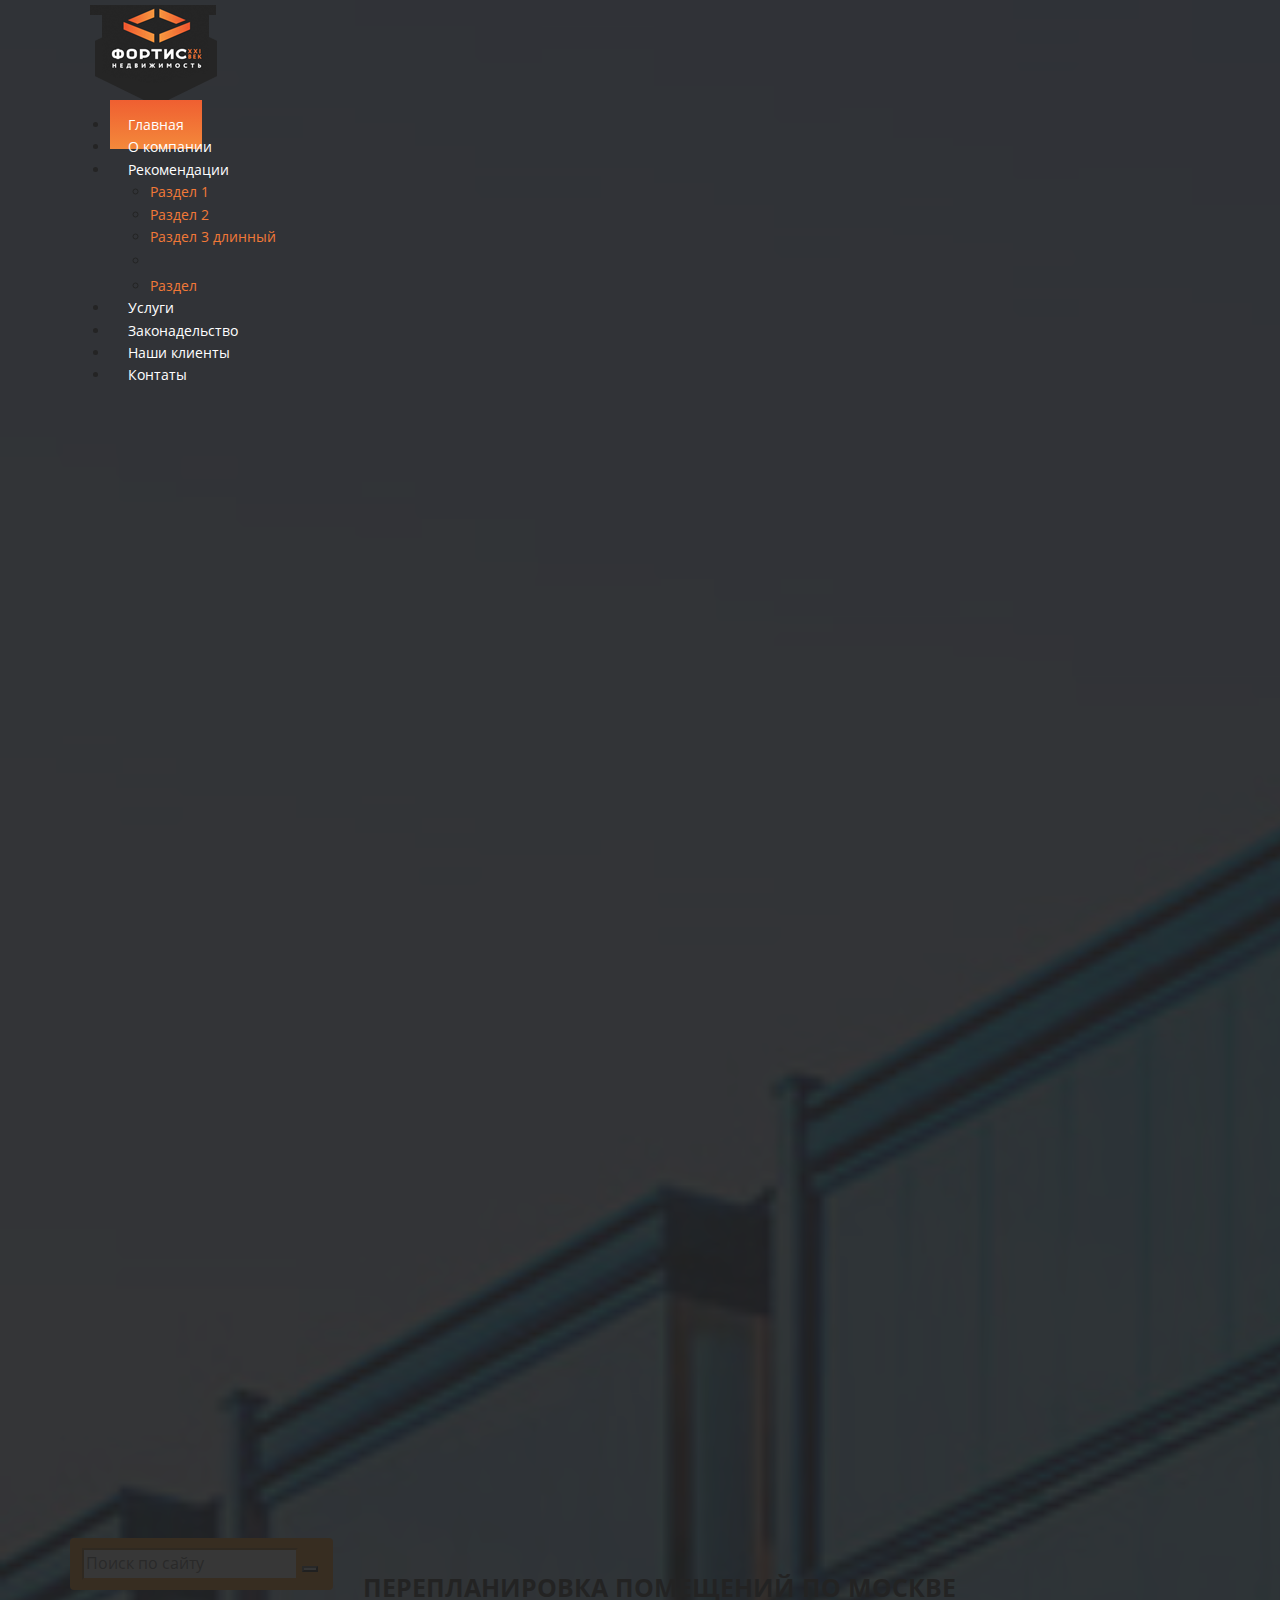
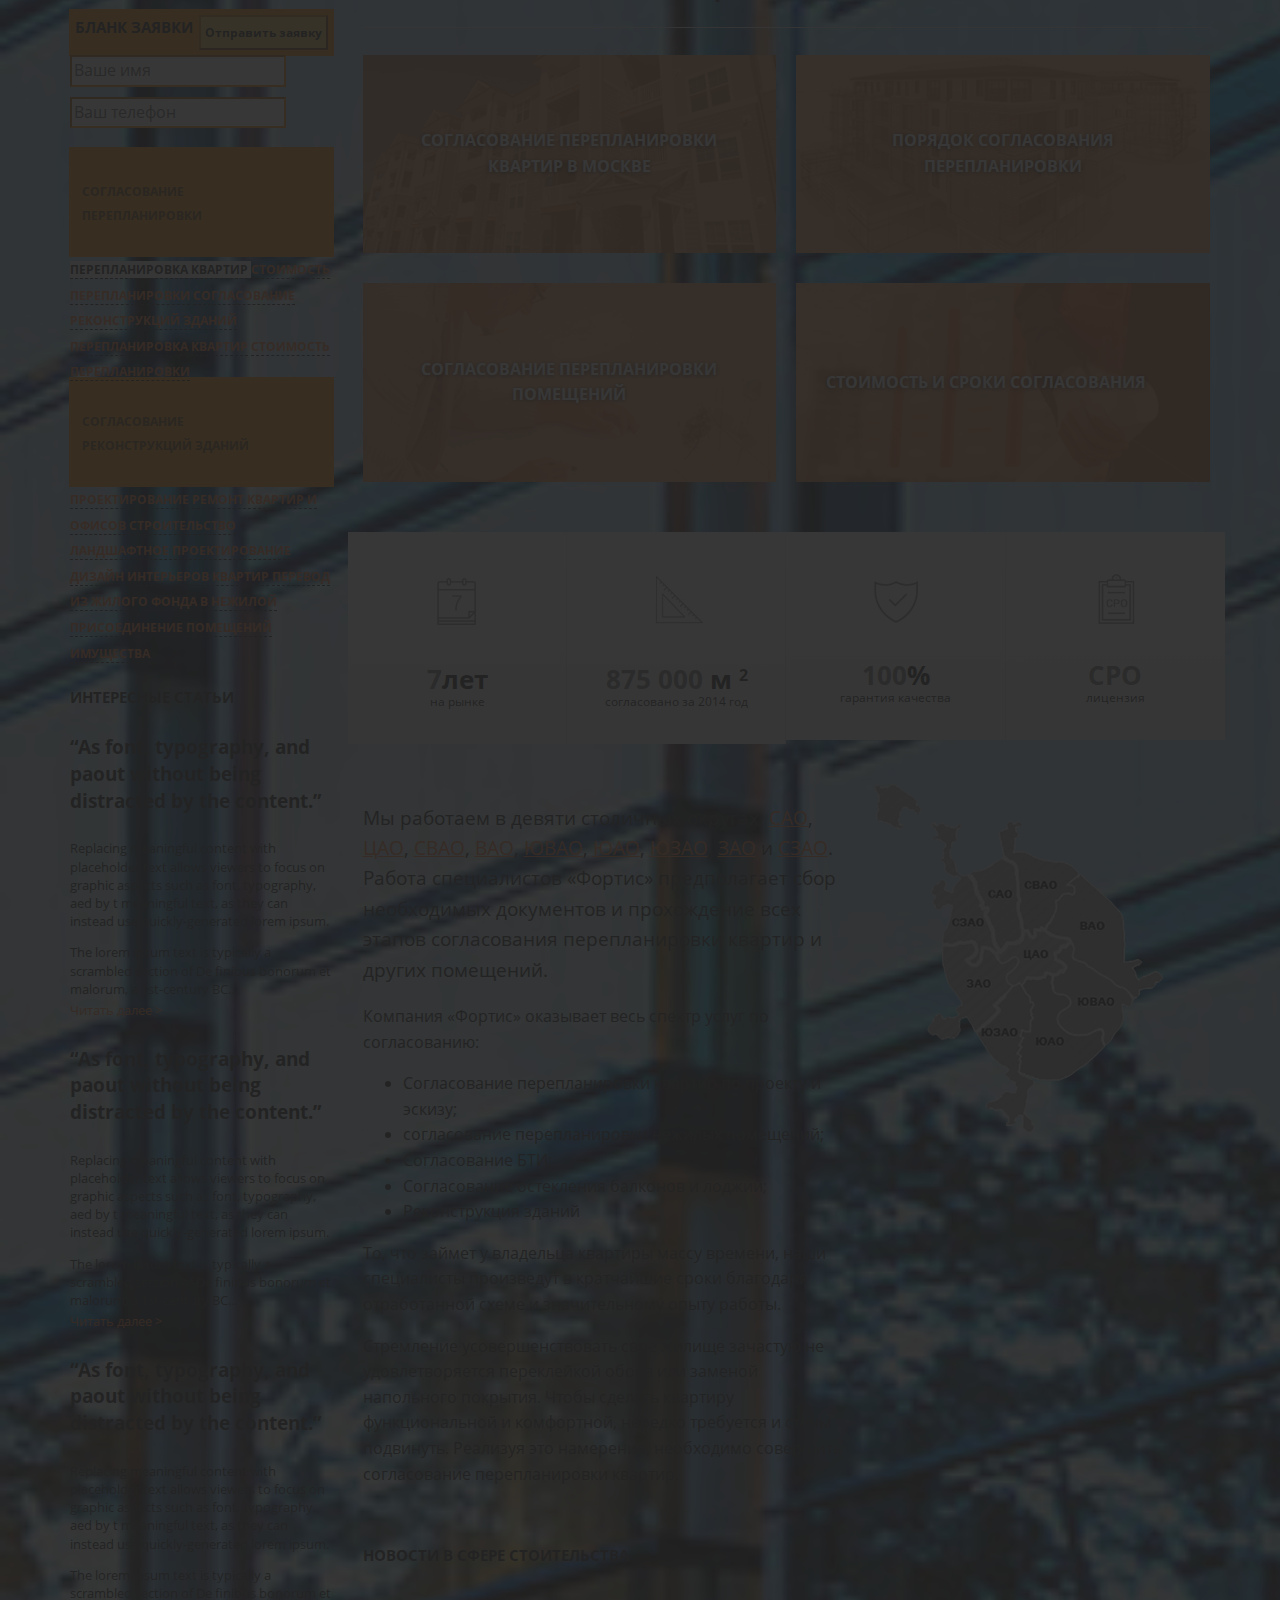
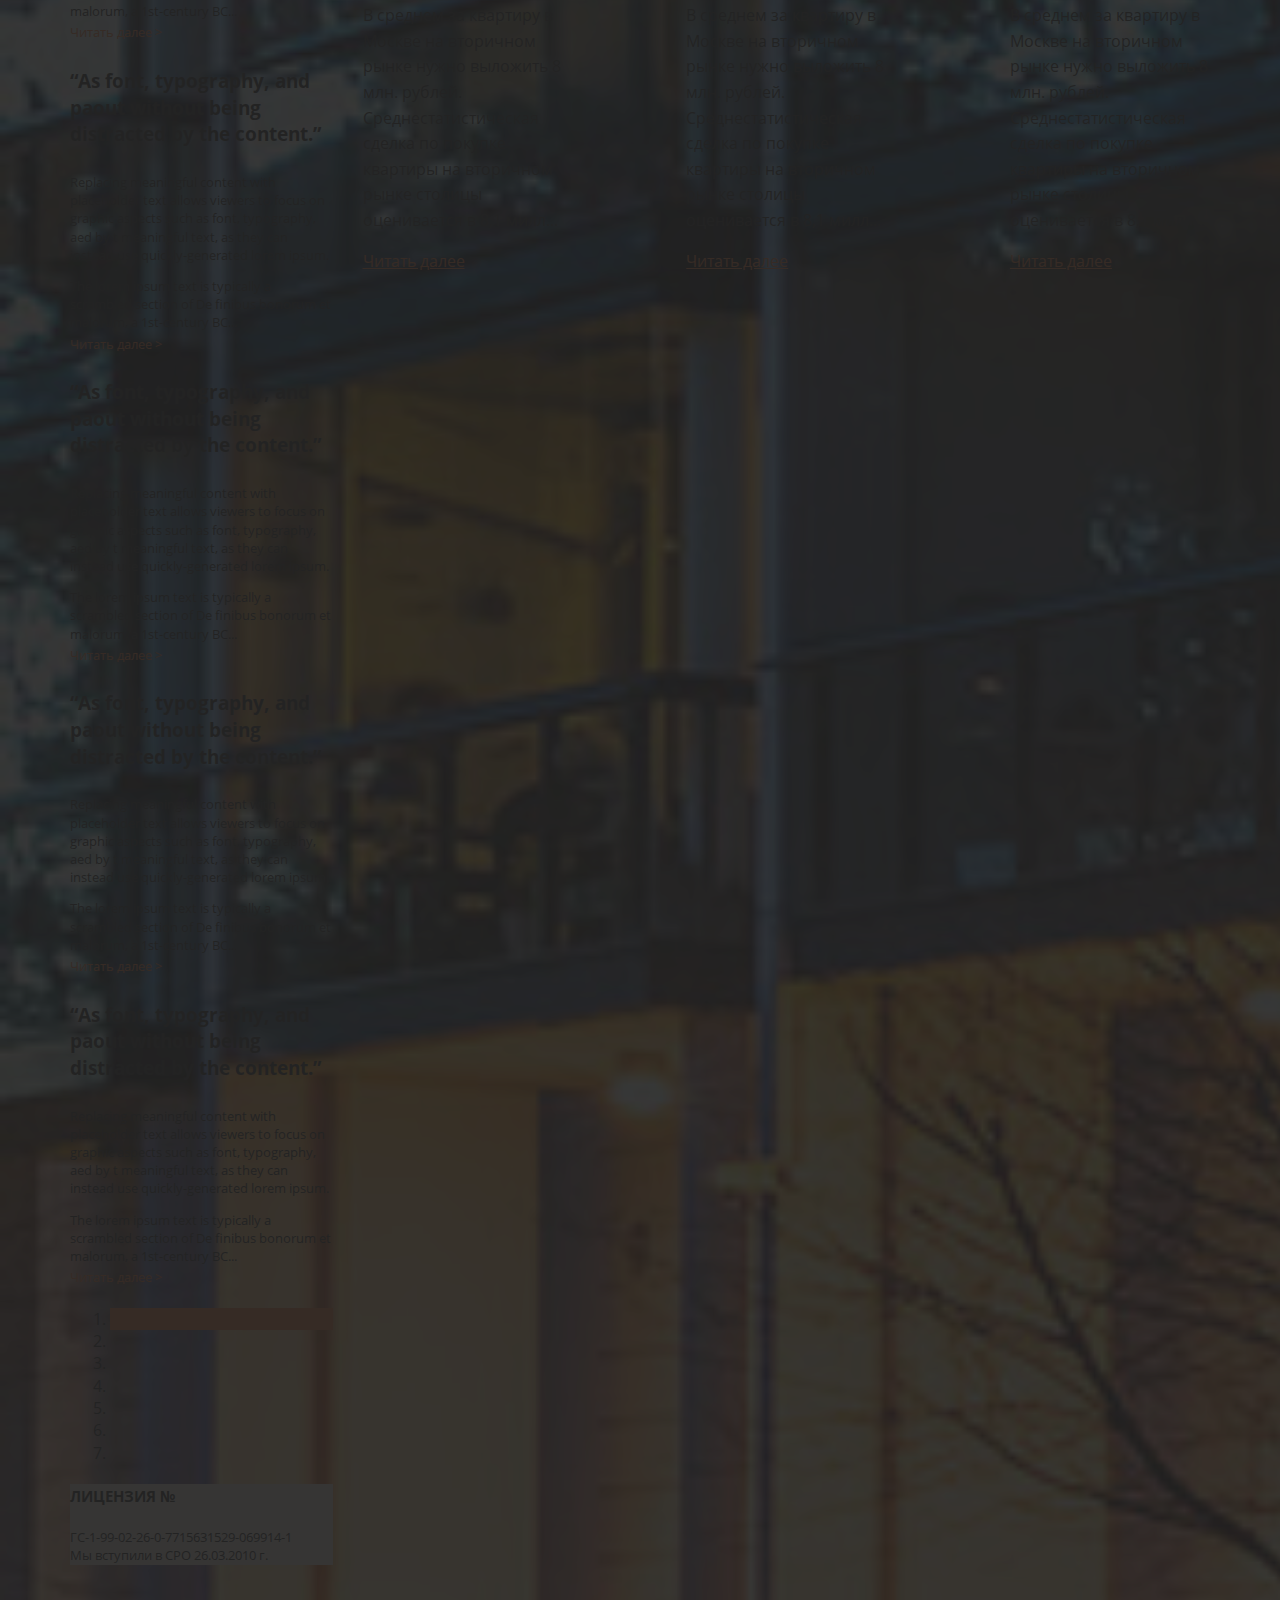
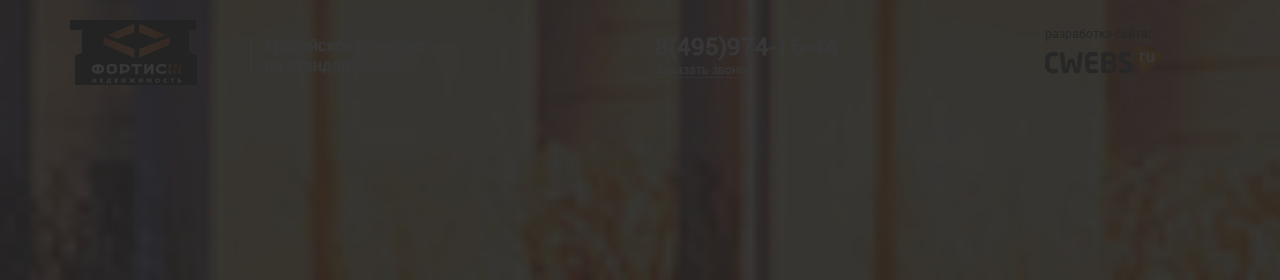
<file: index.html>
<!DOCTYPE html>
<!--[if lt IE 7 ]><html class="ie ie6" lang="en"> <![endif]-->
<!--[if IE 7 ]><html class="ie ie7" lang="en"> <![endif]-->
<!--[if IE 8 ]><html class="ie ie8" lang="en"> <![endif]-->
<!--[if (gte IE 9)|!(IE)]><!--><html lang="ru"> <!--<![endif]-->

<head>

	<meta charset="utf-8">

	<title>Заголовок</title>
	<meta name="description" content="">
	
	<!-- Bootstrap v3.3.4 Grid Styles -->
	<style>html{font-family:sans-serif;-ms-text-size-adjust:100%;-webkit-text-size-adjust:100%}body{margin:0}article,aside,details,figcaption,figure,footer,header,hgroup,main,menu,nav,section,summary{display:block}audio,canvas,progress,video{display:inline-block;vertical-align:baseline}audio:not([controls]){display:none;height:0}[hidden],template{display:none}a{background-color:transparent}a:active,a:hover{outline:0}abbr[title]{border-bottom:1px dotted}b,strong{font-weight:bold}dfn{font-style:italic}h1{font-size:2em;margin:0.67em 0}mark{background:#ff0;color:#000}small{font-size:80%}sub,sup{font-size:75%;line-height:0;position:relative;vertical-align:baseline}sup{top:-0.5em}sub{bottom:-0.25em}img{border:0}svg:not(:root){overflow:hidden}figure{margin:1em 40px}hr{-moz-box-sizing:content-box;-webkit-box-sizing:content-box;box-sizing:content-box;height:0}pre{overflow:auto}code,kbd,pre,samp{font-family:monospace, monospace;font-size:1em}button,input,optgroup,select,textarea{color:inherit;font:inherit;margin:0}button{overflow:visible}button,select{text-transform:none}button,html input[type="button"],input[type="reset"],input[type="submit"]{-webkit-appearance:button;cursor:pointer}button[disabled],html input[disabled]{cursor:default}button::-moz-focus-inner,input::-moz-focus-inner{border:0;padding:0}input{line-height:normal}input[type="checkbox"],input[type="radio"]{-webkit-box-sizing:border-box;-moz-box-sizing:border-box;box-sizing:border-box;padding:0}input[type="number"]::-webkit-inner-spin-button,input[type="number"]::-webkit-outer-spin-button{height:auto}input[type="search"]{-webkit-appearance:textfield;-moz-box-sizing:content-box;-webkit-box-sizing:content-box;box-sizing:content-box}input[type="search"]::-webkit-search-cancel-button,input[type="search"]::-webkit-search-decoration{-webkit-appearance:none}fieldset{border:1px solid #c0c0c0;margin:0 2px;padding:0.35em 0.625em 0.75em}legend{border:0;padding:0}textarea{overflow:auto}optgroup{font-weight:bold}table{border-collapse:collapse;border-spacing:0}td,th{padding:0}*{-webkit-box-sizing:border-box;-moz-box-sizing:border-box;box-sizing:border-box}*:before,*:after{-webkit-box-sizing:border-box;-moz-box-sizing:border-box;box-sizing:border-box}html{font-size:10px;-webkit-tap-highlight-color:rgba(0,0,0,0)}body{font-family:"Helvetica Neue",Helvetica,Arial,sans-serif;font-size:14px;line-height:1.42857143;color:#333;background-color:#fff}input,button,select,textarea{font-family:inherit;font-size:inherit;line-height:inherit}a{color:#337ab7;text-decoration:none}a:hover,a:focus{color:#23527c;text-decoration:underline}a:focus{outline:thin dotted;outline:5px auto -webkit-focus-ring-color;outline-offset:-2px}figure{margin:0}img{vertical-align:middle}.img-responsive{display:block;max-width:100%;height:auto}.img-rounded{border-radius:6px}.img-thumbnail{padding:4px;line-height:1.42857143;background-color:#fff;border:1px solid #ddd;border-radius:4px;-webkit-transition:all .2s ease-in-out;-o-transition:all .2s ease-in-out;transition:all .2s ease-in-out;display:inline-block;max-width:100%;height:auto}.img-circle{border-radius:50%}hr{margin-top:20px;margin-bottom:20px;border:0;border-top:1px solid #eee}.sr-only{position:absolute;width:1px;height:1px;margin:-1px;padding:0;overflow:hidden;clip:rect(0, 0, 0, 0);border:0}.sr-only-focusable:active,.sr-only-focusable:focus{position:static;width:auto;height:auto;margin:0;overflow:visible;clip:auto}[role="button"]{cursor:pointer}.container{margin-right:auto;margin-left:auto;padding-left:15px;padding-right:15px}@media (min-width:768px){.container{width:750px}}@media (min-width:992px){.container{width:970px}}@media (min-width:1200px){.container{width:1170px}}.container-fluid{margin-right:auto;margin-left:auto;padding-left:15px;padding-right:15px}.row{margin-left:-15px;margin-right:-15px}.col-xs-1, .col-sm-1, .col-md-1, .col-lg-1, .col-xs-2, .col-sm-2, .col-md-2, .col-lg-2, .col-xs-3, .col-sm-3, .col-md-3, .col-lg-3, .col-xs-4, .col-sm-4, .col-md-4, .col-lg-4, .col-xs-5, .col-sm-5, .col-md-5, .col-lg-5, .col-xs-6, .col-sm-6, .col-md-6, .col-lg-6, .col-xs-7, .col-sm-7, .col-md-7, .col-lg-7, .col-xs-8, .col-sm-8, .col-md-8, .col-lg-8, .col-xs-9, .col-sm-9, .col-md-9, .col-lg-9, .col-xs-10, .col-sm-10, .col-md-10, .col-lg-10, .col-xs-11, .col-sm-11, .col-md-11, .col-lg-11, .col-xs-12, .col-sm-12, .col-md-12, .col-lg-12{position:relative;min-height:1px;padding-left:15px;padding-right:15px}.col-xs-1, .col-xs-2, .col-xs-3, .col-xs-4, .col-xs-5, .col-xs-6, .col-xs-7, .col-xs-8, .col-xs-9, .col-xs-10, .col-xs-11, .col-xs-12{float:left}.col-xs-12{width:100%}.col-xs-11{width:91.66666667%}.col-xs-10{width:83.33333333%}.col-xs-9{width:75%}.col-xs-8{width:66.66666667%}.col-xs-7{width:58.33333333%}.col-xs-6{width:50%}.col-xs-5{width:41.66666667%}.col-xs-4{width:33.33333333%}.col-xs-3{width:25%}.col-xs-2{width:16.66666667%}.col-xs-1{width:8.33333333%}.col-xs-pull-12{right:100%}.col-xs-pull-11{right:91.66666667%}.col-xs-pull-10{right:83.33333333%}.col-xs-pull-9{right:75%}.col-xs-pull-8{right:66.66666667%}.col-xs-pull-7{right:58.33333333%}.col-xs-pull-6{right:50%}.col-xs-pull-5{right:41.66666667%}.col-xs-pull-4{right:33.33333333%}.col-xs-pull-3{right:25%}.col-xs-pull-2{right:16.66666667%}.col-xs-pull-1{right:8.33333333%}.col-xs-pull-0{right:auto}.col-xs-push-12{left:100%}.col-xs-push-11{left:91.66666667%}.col-xs-push-10{left:83.33333333%}.col-xs-push-9{left:75%}.col-xs-push-8{left:66.66666667%}.col-xs-push-7{left:58.33333333%}.col-xs-push-6{left:50%}.col-xs-push-5{left:41.66666667%}.col-xs-push-4{left:33.33333333%}.col-xs-push-3{left:25%}.col-xs-push-2{left:16.66666667%}.col-xs-push-1{left:8.33333333%}.col-xs-push-0{left:auto}.col-xs-offset-12{margin-left:100%}.col-xs-offset-11{margin-left:91.66666667%}.col-xs-offset-10{margin-left:83.33333333%}.col-xs-offset-9{margin-left:75%}.col-xs-offset-8{margin-left:66.66666667%}.col-xs-offset-7{margin-left:58.33333333%}.col-xs-offset-6{margin-left:50%}.col-xs-offset-5{margin-left:41.66666667%}.col-xs-offset-4{margin-left:33.33333333%}.col-xs-offset-3{margin-left:25%}.col-xs-offset-2{margin-left:16.66666667%}.col-xs-offset-1{margin-left:8.33333333%}.col-xs-offset-0{margin-left:0}@media (min-width:768px){.col-sm-1, .col-sm-2, .col-sm-3, .col-sm-4, .col-sm-5, .col-sm-6, .col-sm-7, .col-sm-8, .col-sm-9, .col-sm-10, .col-sm-11, .col-sm-12{float:left}.col-sm-12{width:100%}.col-sm-11{width:91.66666667%}.col-sm-10{width:83.33333333%}.col-sm-9{width:75%}.col-sm-8{width:66.66666667%}.col-sm-7{width:58.33333333%}.col-sm-6{width:50%}.col-sm-5{width:41.66666667%}.col-sm-4{width:33.33333333%}.col-sm-3{width:25%}.col-sm-2{width:16.66666667%}.col-sm-1{width:8.33333333%}.col-sm-pull-12{right:100%}.col-sm-pull-11{right:91.66666667%}.col-sm-pull-10{right:83.33333333%}.col-sm-pull-9{right:75%}.col-sm-pull-8{right:66.66666667%}.col-sm-pull-7{right:58.33333333%}.col-sm-pull-6{right:50%}.col-sm-pull-5{right:41.66666667%}.col-sm-pull-4{right:33.33333333%}.col-sm-pull-3{right:25%}.col-sm-pull-2{right:16.66666667%}.col-sm-pull-1{right:8.33333333%}.col-sm-pull-0{right:auto}.col-sm-push-12{left:100%}.col-sm-push-11{left:91.66666667%}.col-sm-push-10{left:83.33333333%}.col-sm-push-9{left:75%}.col-sm-push-8{left:66.66666667%}.col-sm-push-7{left:58.33333333%}.col-sm-push-6{left:50%}.col-sm-push-5{left:41.66666667%}.col-sm-push-4{left:33.33333333%}.col-sm-push-3{left:25%}.col-sm-push-2{left:16.66666667%}.col-sm-push-1{left:8.33333333%}.col-sm-push-0{left:auto}.col-sm-offset-12{margin-left:100%}.col-sm-offset-11{margin-left:91.66666667%}.col-sm-offset-10{margin-left:83.33333333%}.col-sm-offset-9{margin-left:75%}.col-sm-offset-8{margin-left:66.66666667%}.col-sm-offset-7{margin-left:58.33333333%}.col-sm-offset-6{margin-left:50%}.col-sm-offset-5{margin-left:41.66666667%}.col-sm-offset-4{margin-left:33.33333333%}.col-sm-offset-3{margin-left:25%}.col-sm-offset-2{margin-left:16.66666667%}.col-sm-offset-1{margin-left:8.33333333%}.col-sm-offset-0{margin-left:0}}@media (min-width:992px){.col-md-1, .col-md-2, .col-md-3, .col-md-4, .col-md-5, .col-md-6, .col-md-7, .col-md-8, .col-md-9, .col-md-10, .col-md-11, .col-md-12{float:left}.col-md-12{width:100%}.col-md-11{width:91.66666667%}.col-md-10{width:83.33333333%}.col-md-9{width:75%}.col-md-8{width:66.66666667%}.col-md-7{width:58.33333333%}.col-md-6{width:50%}.col-md-5{width:41.66666667%}.col-md-4{width:33.33333333%}.col-md-3{width:25%}.col-md-2{width:16.66666667%}.col-md-1{width:8.33333333%}.col-md-pull-12{right:100%}.col-md-pull-11{right:91.66666667%}.col-md-pull-10{right:83.33333333%}.col-md-pull-9{right:75%}.col-md-pull-8{right:66.66666667%}.col-md-pull-7{right:58.33333333%}.col-md-pull-6{right:50%}.col-md-pull-5{right:41.66666667%}.col-md-pull-4{right:33.33333333%}.col-md-pull-3{right:25%}.col-md-pull-2{right:16.66666667%}.col-md-pull-1{right:8.33333333%}.col-md-pull-0{right:auto}.col-md-push-12{left:100%}.col-md-push-11{left:91.66666667%}.col-md-push-10{left:83.33333333%}.col-md-push-9{left:75%}.col-md-push-8{left:66.66666667%}.col-md-push-7{left:58.33333333%}.col-md-push-6{left:50%}.col-md-push-5{left:41.66666667%}.col-md-push-4{left:33.33333333%}.col-md-push-3{left:25%}.col-md-push-2{left:16.66666667%}.col-md-push-1{left:8.33333333%}.col-md-push-0{left:auto}.col-md-offset-12{margin-left:100%}.col-md-offset-11{margin-left:91.66666667%}.col-md-offset-10{margin-left:83.33333333%}.col-md-offset-9{margin-left:75%}.col-md-offset-8{margin-left:66.66666667%}.col-md-offset-7{margin-left:58.33333333%}.col-md-offset-6{margin-left:50%}.col-md-offset-5{margin-left:41.66666667%}.col-md-offset-4{margin-left:33.33333333%}.col-md-offset-3{margin-left:25%}.col-md-offset-2{margin-left:16.66666667%}.col-md-offset-1{margin-left:8.33333333%}.col-md-offset-0{margin-left:0}}@media (min-width:1200px){.col-lg-1, .col-lg-2, .col-lg-3, .col-lg-4, .col-lg-5, .col-lg-6, .col-lg-7, .col-lg-8, .col-lg-9, .col-lg-10, .col-lg-11, .col-lg-12{float:left}.col-lg-12{width:100%}.col-lg-11{width:91.66666667%}.col-lg-10{width:83.33333333%}.col-lg-9{width:75%}.col-lg-8{width:66.66666667%}.col-lg-7{width:58.33333333%}.col-lg-6{width:50%}.col-lg-5{width:41.66666667%}.col-lg-4{width:33.33333333%}.col-lg-3{width:25%}.col-lg-2{width:16.66666667%}.col-lg-1{width:8.33333333%}.col-lg-pull-12{right:100%}.col-lg-pull-11{right:91.66666667%}.col-lg-pull-10{right:83.33333333%}.col-lg-pull-9{right:75%}.col-lg-pull-8{right:66.66666667%}.col-lg-pull-7{right:58.33333333%}.col-lg-pull-6{right:50%}.col-lg-pull-5{right:41.66666667%}.col-lg-pull-4{right:33.33333333%}.col-lg-pull-3{right:25%}.col-lg-pull-2{right:16.66666667%}.col-lg-pull-1{right:8.33333333%}.col-lg-pull-0{right:auto}.col-lg-push-12{left:100%}.col-lg-push-11{left:91.66666667%}.col-lg-push-10{left:83.33333333%}.col-lg-push-9{left:75%}.col-lg-push-8{left:66.66666667%}.col-lg-push-7{left:58.33333333%}.col-lg-push-6{left:50%}.col-lg-push-5{left:41.66666667%}.col-lg-push-4{left:33.33333333%}.col-lg-push-3{left:25%}.col-lg-push-2{left:16.66666667%}.col-lg-push-1{left:8.33333333%}.col-lg-push-0{left:auto}.col-lg-offset-12{margin-left:100%}.col-lg-offset-11{margin-left:91.66666667%}.col-lg-offset-10{margin-left:83.33333333%}.col-lg-offset-9{margin-left:75%}.col-lg-offset-8{margin-left:66.66666667%}.col-lg-offset-7{margin-left:58.33333333%}.col-lg-offset-6{margin-left:50%}.col-lg-offset-5{margin-left:41.66666667%}.col-lg-offset-4{margin-left:33.33333333%}.col-lg-offset-3{margin-left:25%}.col-lg-offset-2{margin-left:16.66666667%}.col-lg-offset-1{margin-left:8.33333333%}.col-lg-offset-0{margin-left:0}}.clearfix:before,.clearfix:after,.container:before,.container:after,.container-fluid:before,.container-fluid:after,.row:before,.row:after{content:" ";display:table}.clearfix:after,.container:after,.container-fluid:after,.row:after{clear:both}.center-block{display:block;margin-left:auto;margin-right:auto}.pull-right{float:right !important}.pull-left{float:left !important}.hide{display:none !important}.show{display:block !important}.invisible{visibility:hidden}.text-hide{font:0/0 a;color:transparent;text-shadow:none;background-color:transparent;border:0}.hidden{display:none !important}.affix{position:fixed}@-ms-viewport{width:device-width}.visible-xs,.visible-sm,.visible-md,.visible-lg{display:none !important}.visible-xs-block,.visible-xs-inline,.visible-xs-inline-block,.visible-sm-block,.visible-sm-inline,.visible-sm-inline-block,.visible-md-block,.visible-md-inline,.visible-md-inline-block,.visible-lg-block,.visible-lg-inline,.visible-lg-inline-block{display:none !important}@media (max-width:767px){.visible-xs{display:block !important}table.visible-xs{display:table}tr.visible-xs{display:table-row !important}th.visible-xs,td.visible-xs{display:table-cell !important}}@media (max-width:767px){.visible-xs-block{display:block !important}}@media (max-width:767px){.visible-xs-inline{display:inline !important}}@media (max-width:767px){.visible-xs-inline-block{display:inline-block !important}}@media (min-width:768px) and (max-width:991px){.visible-sm{display:block !important}table.visible-sm{display:table}tr.visible-sm{display:table-row !important}th.visible-sm,td.visible-sm{display:table-cell !important}}@media (min-width:768px) and (max-width:991px){.visible-sm-block{display:block !important}}@media (min-width:768px) and (max-width:991px){.visible-sm-inline{display:inline !important}}@media (min-width:768px) and (max-width:991px){.visible-sm-inline-block{display:inline-block !important}}@media (min-width:992px) and (max-width:1199px){.visible-md{display:block !important}table.visible-md{display:table}tr.visible-md{display:table-row !important}th.visible-md,td.visible-md{display:table-cell !important}}@media (min-width:992px) and (max-width:1199px){.visible-md-block{display:block !important}}@media (min-width:992px) and (max-width:1199px){.visible-md-inline{display:inline !important}}@media (min-width:992px) and (max-width:1199px){.visible-md-inline-block{display:inline-block !important}}@media (min-width:1200px){.visible-lg{display:block !important}table.visible-lg{display:table}tr.visible-lg{display:table-row !important}th.visible-lg,td.visible-lg{display:table-cell !important}}@media (min-width:1200px){.visible-lg-block{display:block !important}}@media (min-width:1200px){.visible-lg-inline{display:inline !important}}@media (min-width:1200px){.visible-lg-inline-block{display:inline-block !important}}@media (max-width:767px){.hidden-xs{display:none !important}}@media (min-width:768px) and (max-width:991px){.hidden-sm{display:none !important}}@media (min-width:992px) and (max-width:1199px){.hidden-md{display:none !important}}@media (min-width:1200px){.hidden-lg{display:none !important}}.visible-print{display:none !important}@media print{.visible-print{display:block !important}table.visible-print{display:table}tr.visible-print{display:table-row !important}th.visible-print,td.visible-print{display:table-cell !important}}.visible-print-block{display:none !important}@media print{.visible-print-block{display:block !important}}.visible-print-inline{display:none !important}@media print{.visible-print-inline{display:inline !important}}.visible-print-inline-block{display:none !important}@media print{.visible-print-inline-block{display:inline-block !important}}@media print{.hidden-print{display:none !important}}</style>
	<!-- Header CSS (First Sections of Website: compress & paste after release from _header.css here) -->
	<style></style>
<!-- skin bootstrap -->
<style>
	body{color:#242424;font-size:14px}h1,h2,h3,h4,h5,h6,.h1,.h2,.h3,.h4,.h5,.h6{text-transform:uppercase}h1,.h1{font-size:25px}h2,.h2{font-size:20px}h3,.h3{font-size:18px}h4,.h4{font-size:15px}h5,.h5{font-size:12px}h6,.h6{font-size:10px}.lead{font-size:19px}a,a:hover,a:focus{color:#f27937}.carousel .item{height:500px;background-color:#777}.navbar-inverse,.navbar-default{border:0}.navbar-inverse{background-color:#242424;border-color:#080808}.navbar-inverse .navbar-nav > .active > a,.navbar-inverse .navbar-nav > .active > a:hover,.navbar-inverse .navbar-nav > .active > a:focus{background-image:-moz-linear-gradient(bottom,#F4893B 0%,#EF5F31 100%);background-image:-o-linear-gradient(bottom,#F4893B 0%,#EF5F31 100%);background-image:-webkit-linear-gradient(bottom,#F4893B 0%,#EF5F31 100%);background-image:linear-gradient(to top,#F4893B 0%,#EF5F31 100%)}.navbar{border-radius:0;font-size:14px}.navbar-inverse .navbar-nav > li > a{color:#fff}.navbar-nav > .open > a,.navbar-default .navbar-nav > .open > a:hover,.navbar-default .navbar-nav > .open > a:focus{color:#f27837;background-color:transparent}.dropdown-menu > li > a:hover,.dropdown-menu > li > a:focus{background-color:#F17135;background-image:-moz-linear-gradient(bottom,#F4853A 0%,#EF6232 100%);background-image:-o-linear-gradient(bottom,#F4853A 0%,#EF6232 100%);background-image:-webkit-linear-gradient(bottom,#F4853A 0%,#EF6232 100%);background-image:linear-gradient(to top,#F4853A 0%,#EF6232 100%);color:#fff}.dropdown-menu .divider{margin:2px 0}.nav > li > a{padding:15px 18px}.carousel-indicators .active{background-color:#F27937;border-color:#F27937}.carousel-control{width:45px}.carousel-control.left,.carousel-control.right{background-image:none;background-color:rgba(0,0,0,.52)}.carousel-control .glyphicon-chevron-left,.carousel-control .glyphicon-chevron-right,.carousel-control .icon-prev,.carousel-control .icon-next{font-size:14px}.carousel-caption{text-shadow:none;text-align:left;left:15%;right:15%;top:60px}.carousel-inner .h1{font-size:38px;text-transform:none;margin-bottom:22px}.carousel-inner p{font-size:16px;margin-bottom:22px;max-width:450px}.carousel-inner .btn{background-color:transparent;border-color:#fff}.carousel-inner .btn:focus{background-color:transparent;border-color:#fff}.carousel-inner small{color:#fff;display:block}.panel{-webkit-box-shadow:none;box-shadow:none}.panel-default > .panel-heading{background-color:#FF910C;-webkit-box-shadow:#ff910c 0 0 0 1px;box-shadow:#ff910c 0 0 0 1px;border:none}.btn-warning{background-color:#FFCC51;border-color:#C97713;color:#242424}.input-group-addon{background-color:#FF910C;color:#995C11;border:none}.form-control{box-shadow:none;border-color:#FF910C}.input-group-btn > .btn-default{background-color:#EDEDED}.input-group-btn > .btn{color:#9d9d9d}.panel-title > a,.panel-title > small,.panel-title > .small,.panel-title > small > a,.panel-title > .small > a{color:#70420a;font-size:12px}.panel-collapse .panel-body{background-color:#F1E9E0}.panel-group .panel + .panel{border-bottom:8px solid #e77901;margin-top:-6px}.panel-group .panel + .panel:last-child{border-bottom:none}.list-group-item.active,.list-group-item.active:hover,.list-group-item.active:focus{background-color:#f5f5f5;color:#242424;border:none}.panel > .list-group .list-group-item,.panel > .panel-collapse > .list-group .list-group-item{text-transform:uppercase;font-size:12px}.panel > .list-group .list-group-item span,.panel > .panel-collapse > .list-group .list-group-item span{border-bottom:dashed 1px #242424}.panel > .list-group .list-group-item:hover span,.panel > .panel-collapse > .list-group .list-group-item:hover span{border-bottom:dashed 1px transparent}.panel-title a .btn{background-color:transparent;border:medium none;border-radius:0;padding:9px 12px;position:absolute;right:-16px;top:-11px;border-left:#E3810B 1px solid}.panel-title a .btn:focus,.panel-title a .btn:active{background-color:transparent;border-color:#E3810B}.well{box-shadow:none;background-color:#F1E9E0;border-color:#D5CDC3}.breadcrumb{backrgound-color:transparent;padding:0}.breadcrumb a{color:#9a9a9a;text-decoration:none}.breadcrumb a:hover{text-decoration:underline}.breadcrumb > li + li::before{content:">";color:#9a9a9a}
</style>
	<!-- Fonts Loader from _fonts.css (HTML5 LocalStorage) -->
	<script>!function(){function e(e,t,n){e.addEventListener?e.addEventListener(t,n,!1):e.attachEvent&&e.attachEvent("on"+t,n)}function t(e){return window.localStorage&&localStorage.font_css_cache&&localStorage.font_css_cache_file===e}function n(){if(window.localStorage&&window.XMLHttpRequest)if(t(o))a(localStorage.font_css_cache);else{var n=new XMLHttpRequest;n.open("GET",o,!0),e(n,"load",function(){4===n.readyState&&(a(n.responseText),localStorage.font_css_cache=n.responseText,localStorage.font_css_cache_file=o)}),n.send()}else{var c=document.createElement("link");c.href=o,c.rel="stylesheet",c.type="text/css",document.getElementsByTagName("head")[0].appendChild(c),document.cookie="font_css_cache"}}function a(e){var t=document.createElement("style");t.innerHTML=e,document.getElementsByTagName("head")[0].appendChild(t)}var o="_fonts.css";window.localStorage&&localStorage.font_css_cache||document.cookie.indexOf("font_css_cache")>-1?n():e(window,"load",n)}();</script>
	
	<!-- Load CSS Compilled without JS -->
	<noscript><link rel="stylesheet" href="compiled.min.css"></noscript>

	<meta http-equiv="X-UA-Compatible" content="IE=edge">
	<meta name="viewport" content="width=device-width, initial-scale=1, maximum-scale=1">

	<link rel="shortcut icon" href="img/favicon/favicon.ico" type="image/x-icon">
	<link rel="apple-touch-icon" href="img/favicon/apple-touch-icon.png">
	<link rel="apple-touch-icon" sizes="72x72" href="img/favicon/apple-touch-icon-72x72.png">
	<link rel="apple-touch-icon" sizes="114x114" href="img/favicon/apple-touch-icon-114x114.png">
<link rel="stylesheet" href="./_main.css">
<link rel="stylesheet" href="./_media.css">
</head>

<body>
	<header class="main__head">
			<nav class="navbar navbar-inverse">
					<div class="container">
						<div class="navbar-header">
							<button type="button" class="navbar-toggle collapsed" data-toggle="collapse" data-target="#bs-example-navbar-collapse-2">
								<span class="sr-only">Toggle navigation</span>
								<span class="icon-bar"></span>
								<span class="icon-bar"></span>
								<span class="icon-bar"></span>
							</button>
							<a class="navbar-brand" href="#"><img src="./img/logo.png" alt=""></a>
						</div>
				
						<div class="collapse navbar-collapse" id="bs-example-navbar-collapse-2">
							<ul class="nav navbar-nav">
								<li class="active"><a href="#">Главная</a></li>
								<li><a href="#">О компании</a></li>
								<li class="dropdown">
									<a href="#" class="dropdown-toggle" data-toggle="dropdown" role="button" aria-expanded="false">Рекомендации <span class="caret"></span></a>
									<ul class="dropdown-menu" role="menu">
										<li><a href="#">Раздел 1</a></li>
										<li><a href="#">Раздел 2</a></li>
										<li><a href="#">Раздел 3 длинный</a></li>
										<li class="divider"></li>
										<li><a href="#">Раздел</a></li>
										
									</ul>
								</li>
								<li><a href="#">Услуги</a></li>
								<li><a href="#">Законадельство</a></li>
								<li><a href="#">Наши клиенты</a></li>
								<li><a href="#">Контаты</a></li>
							</ul>
						
							<div class="nav navbar-nav navbar-right">
								<div class="lead top__phone">8 (495) 974-16-44</div>
							</div>
						</div>
					</div>
				</nav>

	</header>
	
<section class="s__slider">
		<div id="myCarousel" class="carousel slide" data-ride="carousel">
				<!-- Indicators -->
				<ol class="carousel-indicators">
					<li data-target="#myCarousel" data-slide-to="0" class=""></li>
					<li data-target="#myCarousel" data-slide-to="1" class="active"></li>
				</ol>
				<div class="carousel-inner" role="listbox">
					<div class="item">
						<div class="overlay"></div>
						<div class="slide_img" style="background-image:url(img/slide_1.jpg)"></div>
						<div class="container">
							<div class="carousel-caption">
								<div class="h1">Перепланировка помещений <small>в  Москве и Московской области</small></div>
								<p>leek, intuitive, and powerful mobSleek, intuitive, and powerful mobile first front-end framework for faster and easier web development.b development.</p>
								<p><a class="btn btn-lg btn-primary" href="#" role="button">Читать подробнее</a></p>
							</div>
						</div>
					</div>
					<div class="item active">
						<div class="overlay"></div>
						<div class="slide_img" style="background-image:url(img/slide_2.jpg)"></div>
						<div class="container">
							<div class="carousel-caption">
								<div class="h1">Перепланировка помещений <small>в Москве и Московской области</small></div>
								<p>leek, intuitive, and powerful mobSleek, intuitive, and powerful mobile first front-end framework for faster and easier web development.b development.</p>
								<p><a class="btn btn-lg btn-primary" href="#" role="button">Читать подробнее</a></p>
							</div>
						</div>
					</div>
				</div>
				<a class="left carousel-control" href="#myCarousel" role="button" data-slide="prev">
					<span class="glyphicon glyphicon-chevron-left" aria-hidden="true"></span>
					<span class="sr-only">Previous</span>
				</a>
				<a class="right carousel-control" href="#myCarousel" role="button" data-slide="next">
					<span class="glyphicon glyphicon-chevron-right" aria-hidden="true"></span>
					<span class="sr-only">Next</span>
				</a>
			</div>
</section>

<section class="s__main">
	<div class="container">
		<div class="row">
			<div class="col-md-9 col-md-push-3 col-sm-8 col-sm-push-4">
				<div class="content">
					<h1>ПЕРЕПЛАНИРОВКА ПОМЕЩЕНИЙ ПО МОСКВЕ</h1>
					<div class="tills">
						<div class="row">
							<div class="col-sm-6 till-item">
									<div class="tt">
											<a href="#" class="tr">
													<img src="img/till.jpg" alt="Alt">
													<span class="till_content">
														<span class="tc" style="height: 198px;">
															<span class="till__txt">Cогласование перепланировки квартир в Москве</span>
														</span>
													</span>
												</a>
									</div>
							</div>
							<div class="col-sm-6 till-item">
									<div class="tt">
											<a href="#" class="tr">
													<img src="img/till2.jpg" alt="Alt">
													<span class="till_content">
														<span class="tc" style="height: 198px;">
															<span class="till__txt">Порядок согласования перепланировки</span>
														</span>
													</span>
												</a>
									</div>
							</div>
							<div class="col-sm-6 till-item">
									<div class="tt">
											<a href="#" class="tr">
													<img src="img/till3.jpg" alt="Alt">
													<span class="till_content">
														<span class="tc" style="height: 198px;">
															<span class="till__txt">Согласование перепланировки помещений</span>
														</span>
													</span>
												</a>
									</div>
							</div>
							<div class="col-sm-6 till-item">
									<div class="tt">
											<a href="#" class="tr">
													<img src="img/till4.jpg" alt="Alt">
													<span class="till_content">
														<span class="tc" style="height: 198px;">
															<span class="till__txt">Стоимость и сроки согласования</span>
														</span>
													</span>
												</a>
									</div>
							</div>

						</div>
					</div>


					<div class="bens">
						<div class="row">
							<div class="col-md-3 ben__item">
								<img src="./img/ben_1.jpg" alt="">
								<h4>7<span>лет</span></h4>
								<small>на рынке</small>
							</div>
							<div class="col-md-3 ben__item">
								<img src="./img/ben_2.jpg" alt="">
								<h4>875 000<span> м <sup>2</sup> </span></h4>
								<small>согласовано за 2014 год</small>
							</div>
							<div class="col-md-3 ben__item">
								<img src="./img/ben_3.jpg" alt="">
								<h4>100<span>%</span></h4>
								<small>гарантия качества</small>
							</div>
							<div class="col-md-3 ben__item">
								<img src="./img/ben_4.jpg" alt="">
								<h4>СРО</h4>
								<small>лицензия</small>
							</div>
						</div>
					</div>
					<article>
						<div class="row">
							<div class="col-md-5 col-md-push-7">
								<img src="./img/map.png" alt="">
							</div>
							<div class="col-md-7 col-md-pull-5">
									<p class="lead">Мы работаем в девяти столичных округах: <a href="#">САО</a>, <a href="#">ЦАО</a>, <a href="#">СВАО</a>, <a href="#">ВАО</a>, <a href="#">ЮВАО</a>, <a href="#">ЮАО</a>, <a href="#">ЮЗАО</a>, <a href="#">ЗАО</a> и <a href="#">СЗАО</a>. Работа специалистов «Фортис» предполагает сбор необходимых документов и прохождение всех этапов согласования перепланировки квартир и других помещений.</p>
									<p>Компания «Фортис» оказывает весь спектр услуг по согласованию:</p>
									<ul>
										<li>Cогласование перепланировки квартир по проекту и эскизу;
											</li>
											<li>согласование перепланировки нежилых помещений;
												</li>
											<li>Cогласование БТИ;
												</li>
											<li>Cогласование остекления балконов и лоджий;
												</li>
											<li>Реконструкция зданий</li>
									</ul>
									<p>То, что займет у владельца квартиры массу времени, наши специалисты произведут в кратчайшие сроки благодаря отработанной схеме и значительному опыту работы.

										</p>
									<p>Стремление усовершенствовать свое жилище зачастую не удовлетворяется переклейкой обоев или заменой напольного покрытия. Чтобы сделать квартиру функциональной и комфортной, нередко требуется и стены подвинуть. Реализуя это намерение, необходимо совершить согласование перепланировки квартир.

										</p>
							</div>
						</div>
					</article>
					<div class="witget__news">
						<h4>НОВОСТИ В СФЕРЕ СТОИТЕЛЬСТВА
						</h4>
						<div class="row">
								<ul>
							<li class="col-md-4 wn__item">
								<div class="panel panel-default">
									<div class="panel-body">
									<p>В среднем за квартиру в Москве на вторичном рынке нужно выложить 8 млн. рублей. Среднестатистическая сделка по покупке квартиры на вторичном рынке столицы оценивается в 8,1 милл...
									
									</p>
									<a href="" class="more">Читать далее</a>
									</div>
								</div>
								
							</li>
							<li class="col-md-4 wn__item">
								<div class="panel panel-default">
									<div class="panel-body">
									<p>В среднем за квартиру в Москве на вторичном рынке нужно выложить 8 млн. рублей. Среднестатистическая сделка по покупке квартиры на вторичном рынке столицы оценивается в 8,1 милл...
									
									</p>
									<a href="" class="more">Читать далее</a>
									</div>
								</div>
								
							</li>
							<li class="col-md-4 wn__item">
								<div class="panel panel-default">
									<div class="panel-body">
									<p>В среднем за квартиру в Москве на вторичном рынке нужно выложить 8 млн. рублей. Среднестатистическая сделка по покупке квартиры на вторичном рынке столицы оценивается в 8,1 милл...
									
									</p>
									<a href="" class="more">Читать далее</a>
									</div>
								</div>
								
							</li>
						</ul>
						</div>
					
					</div>
				</div>
				
			</div>
			<div class="col-md-3 col-md-pull-9 col-sm-4 col-sm-pull-8">
				<aside class="left__side">
			
					<div class="box box_search">
						
							<div class="panel panel-default">
									<div class="panel-heading">
											<div class="form-group">
												
													<div class="input-group">
													
														<input type="text" class="form-control" placeholder="Поиск по сайту">
														<span class="input-group-btn">
															<button class="btn btn-default" type="button"><i class="glyphicon glyphicon-search"></i></button>
														</span>
													</div>
												</div>
									</div>
								
								</div>
	
					</div>
					<form class="box box__back">
						

		
<div class="panel panel-default">
		<div class="panel-heading clearfix">
			<h4>Бланк ЗАЯВКИ</h4>
			<button class="btn btn-warning">Отправить заявку</button>
		</div>
		<div class="panel-body">
						
<div class="form-group">
			<div class="input-group">
			<span class="input-group-addon"><i class="glyphicon glyphicon-user"></i></span>
			<input type="text" class="form-control" placeholder="Ваше имя " required>
			<span class="input-group-btn">
		
			</span>
		</div>

			<div class="input-group">
			<span class="input-group-addon"><i class="glyphicon glyphicon-phone"></i></span>
			<input type="text" class="form-control" placeholder="Ваш телефон" required>
			<span class="input-group-btn">
		
			</span>
		</div>

	</div>
			</div>
	
					</div>
				</aside>
			</form> 
			<div class="box box-mnu">
					<div class="panel-group" id="accordion2" role="tablist" aria-multiselectable="true">
							<div class="panel panel-default">

								<div class="panel-heading" role="tab" id="headingOne">
									<h4 class="panel-title">
										<a class="" data-toggle="collapse" data-parent="#accordion2" href="#collapseOne" aria-expanded="true" aria-controls="collapseOne">
											Согласование перепланировки
									
										</a>
									</h4>
								</div>

								<div aria-expanded="true" id="collapseOne" class="panel-collapse collapse in" role="tabpanel" aria-labelledby="headingOne">
									<div class="list-group">
										<a href="#" class="list-group-item active">
											<span>Перепланировка квартир</span>
										</a>
										<a href="#" class="list-group-item">
											<span>стоимость перепланировки</span>
										</a>
										<a href="#" class="list-group-item">
											<span>согласование реконструкций зданий</span>
										</a>
										<a href="#" class="list-group-item">
											<span>Перепланировка квартир</span>
										</a>
										<a href="#" class="list-group-item">
											<span>стоимость перепланировки</span>
										</a>
									</div>
								</div>
							</div>
							<div class="panel panel-default">
								<div class="panel-heading" role="tab" id="headingTwo">
									<h4 class="panel-title">
										<a class="collapsed" data-toggle="collapse" data-parent="#accordion2" href="#collapseTwo" aria-expanded="false" aria-controls="collapseTwo">
											согласование реконструкций зданий 
										
										</a>
									</h4>
								</div>

								<div aria-expanded="true" id="collapseTwo" class="panel-collapse collapse" role="tabpanel" aria-labelledby="headingTwo">
									<div class="list-group">
										<a href="#" class="list-group-item">
											<span>проектирование</span>
										</a>
										<a href="#" class="list-group-item">
											<span>ремонт квартир и офисов</span>
										</a>
										<a href="#" class="list-group-item">
											<span>строительство</span>
										</a>
										<a href="#" class="list-group-item">
											<span>ландшафтное проектирование</span>
										</a>
										<a href="#" class="list-group-item">
											<span>Дизайн интерьеров квартир</span>
										</a>
										<a href="#" class="list-group-item">
											<span>перевод из жилого фонда в нежилой</span>
										</a>
										<a href="#" class="list-group-item">
											<span>Присоединение помещений имущества</span>
										</a>
									</div>
								</div>

							</div>
							
						</div>
			</div>
			<div class="box box__arcticles">
				<div class="panel panel-default">
					<div class="panel-body">
						<h4>Интересные статьи</h4>
						<div id="asideCarousel" class="carousel slide aside__carousel" data-ride="carousel">

								<div class="carousel-inner" role="listbox">
										<div class="item active">
											
											<div class="aside_carousel_cont">
													<h4 class="lead">
															“As font, typography, and paout without being distracted by the content.”</h4>
															<div class="aside_carousel_cont">
																<p>
																		Replacing meaningful content with placeholder text allows viewers to focus on graphic aspects such as font, typography, aed by t meaningful text, as they can instead use quickly-generated lorem ipsum.

																</p>
																<p>The lorem ipsum text is typically a scrambled section of De finibus bonorum et malorum, a 1st-century BC...

																</p>
															</div>
															<a href="" class="more">Читать далее ></a>
											</div>
										</div>

										<div class="item">
											
											<div class="aside_carousel_cont">
													<h4 class="lead">
															“As font, typography, and paout without being distracted by the content.”</h4>
															<div class="aside_carousel_cont">
																<p>
																		Replacing meaningful content with placeholder text allows viewers to focus on graphic aspects such as font, typography, aed by t meaningful text, as they can instead use quickly-generated lorem ipsum.

																</p>
																<p>The lorem ipsum text is typically a scrambled section of De finibus bonorum et malorum, a 1st-century BC...

																</p>
															</div>
															<a href="" class="more">Читать далее ></a>
											</div>
										</div>
									

										<div class="item">
											
											<div class="aside_carousel_cont">
													<h4 class="lead">
															“As font, typography, and paout without being distracted by the content.”</h4>
															<div class="aside_carousel_cont">
																<p>
																		Replacing meaningful content with placeholder text allows viewers to focus on graphic aspects such as font, typography, aed by t meaningful text, as they can instead use quickly-generated lorem ipsum.

																</p>
																<p>The lorem ipsum text is typically a scrambled section of De finibus bonorum et malorum, a 1st-century BC...

																</p>
															</div>
															<a href="" class="more">Читать далее ></a>
											</div>
										</div>
									

										<div class="item">
											
											<div class="aside_carousel_cont">
													<h4 class="lead">
															“As font, typography, and paout without being distracted by the content.”</h4>
															<div class="aside_carousel_cont">
																<p>
																		Replacing meaningful content with placeholder text allows viewers to focus on graphic aspects such as font, typography, aed by t meaningful text, as they can instead use quickly-generated lorem ipsum.

																</p>
																<p>The lorem ipsum text is typically a scrambled section of De finibus bonorum et malorum, a 1st-century BC...

																</p>
															</div>
															<a href="" class="more">Читать далее ></a>
											</div>
										</div>
									
										
										<div class="item">
											
											<div class="aside_carousel_cont">
													<h4 class="lead">
															“As font, typography, and paout without being distracted by the content.”</h4>
															<div class="aside_carousel_cont">
																<p>
																		Replacing meaningful content with placeholder text allows viewers to focus on graphic aspects such as font, typography, aed by t meaningful text, as they can instead use quickly-generated lorem ipsum.

																</p>
																<p>The lorem ipsum text is typically a scrambled section of De finibus bonorum et malorum, a 1st-century BC...

																</p>
															</div>
															<a href="" class="more">Читать далее ></a>
											</div>
										</div>
										<div class="item">
											
											<div class="aside_carousel_cont">
													<h4 class="lead">
															“As font, typography, and paout without being distracted by the content.”</h4>
															<div class="aside_carousel_cont">
																<p>
																		Replacing meaningful content with placeholder text allows viewers to focus on graphic aspects such as font, typography, aed by t meaningful text, as they can instead use quickly-generated lorem ipsum.

																</p>
																<p>The lorem ipsum text is typically a scrambled section of De finibus bonorum et malorum, a 1st-century BC...

																</p>
															</div>
															<a href="" class="more">Читать далее ></a>
											</div>
										</div>
										<div class="item">
											
											<div class="aside_carousel_cont">
													<h4 class="lead">
															“As font, typography, and paout without being distracted by the content.”</h4>
															<div class="aside_carousel_cont">
																<p>
																		Replacing meaningful content with placeholder text allows viewers to focus on graphic aspects such as font, typography, aed by t meaningful text, as they can instead use quickly-generated lorem ipsum.

																</p>
																<p>The lorem ipsum text is typically a scrambled section of De finibus bonorum et malorum, a 1st-century BC...

																</p>
															</div>
															<a href="" class="more">Читать далее ></a>
											</div>
										</div>
									
									</div>
	<!-- Indicators -->
	<ol class="carousel-indicators">
		<li data-target="#asideCarousel" data-slide-to="0" class="active"></li>
		<li data-target="#asideCarousel" data-slide-to="1"></li>
		<li data-target="#asideCarousel" data-slide-to="2"></li>
		<li data-target="#asideCarousel" data-slide-to="3"></li>
		<li data-target="#asideCarousel" data-slide-to="4"></li>
		<li data-target="#asideCarousel" data-slide-to="5"></li>
		<li data-target="#asideCarousel" data-slide-to="6"></li>
	
	</ol>
<div class="car__controls">
	<a class="left carousel-control" href="#asideCarousel" role="button" data-slide="prev">
		<span class="glyphicon glyphicon-chevron-left" aria-hidden="true"></span>
		<span class="sr-only">Previous</span>
	</a>
	<a class="right carousel-control" href="#asideCarousel" role="button" data-slide="next">
		<span class="glyphicon glyphicon-chevron-right" aria-hidden="true"></span>
		<span class="sr-only">Next</span>
	</a>
</div>
	
</div>
					</div>
				</div>
			</div>
			<div class="box">
					<div class="well">
							<h4>ЛИЦЕНЗИЯ №</h4>
							<p>ГС-1-99-02-26-0-7715631529-069914-1 <br> Мы вступили в СРО 26.03.2010 г.</p>
						</div>
			</div>
		</div>
	</div>
</section>
<footer class="main__footer">
	<div class="container">
			<div class="row">
			<div class="col-md-2 col-sm-6 col-xs-6">
				<div class="logo__wrap">
					<img src="./img/logo.png" alt="">
				</div>
				
			</div>
	<div class="col-md-4  col-sm-6 col-xs-6">
		<strong>Еропейское качество <br> по стандартам РФ
				</strong>
	</div>
	<div class="col-md-4 col-sm-6 col-xs-6">
		<div class="lead footer__phone">
				8(495)974-16-44 <br>
			<a href="" class="callback"  data-toggle="modal" data-target="#exampleModal">Заказать звонок</a>
		</div>
	</div>
	<div href="#" class="col-md-2 col-sm-6 col-xs-6">
		<a href="#" class="develop">
				<small>разработка сайта:</small>
				<img src="./img/logo_cwebs.png" alt="">
		</a>

	</div>
	</div>
	</div>


</footer>
	<div class="modals">
		
<!-- Modal -->
<div class="modal fade" id="exampleModal" tabindex="-1" role="dialog" aria-labelledby="exampleModalLabel" aria-hidden="true">
		<div class="modal-dialog" role="document">
			
			<form class="modal-content">
				<div class="modal-header">
					<h5 class="modal-title" id="exampleModalLabel">Modal title</h5>
					<button type="button" class="close" data-dismiss="modal" aria-label="Close">
						<span aria-hidden="true">&times;</span>
					</button>
				</div>
				<div class="modal-body">
					
<div class="form-group">
		<label class="control-label" for="inputDefault">Ваше имя:</label>
		<input type="text" class="form-control" id="inputDefault">
	</div>
<div class="form-group">
		<label class="control-label" for="inputDefault">Ваш телефон:</label>
		<input type="text" class="form-control" id="inputDefault">
	</div>
				</div>
				<div class="modal-footer">
					<button type="submit" class="btn btn-warning" >Заказать</button>

				</div>
			</form>
		</div>
	</div>
	</div>

	<!--[if lt IE 9]>
	<script src="libs/html5shiv/es5-shim.min.js"></script>
	<script src="libs/html5shiv/html5shiv.min.js"></script>
	<script src="libs/html5shiv/html5shiv-printshiv.min.js"></script>
	<script src="libs/respond/respond.min.js"></script>
	<![endif]-->

	<!-- Load CSS -->
	<script>
		function loadCSS(hf) {
			var ms=document.createElement("link");ms.rel="stylesheet";
			ms.href=hf;document.getElementsByTagName("head")[0].appendChild(ms);
		}
		loadCSS("libs/animate/animate.css"); //Load Libs CSS: Animate CSS
		loadCSS("_header.css");              //Header Styles (compress & paste to header after release)
		loadCSS("_main.css");                //User Styles: Main
		loadCSS("_media.css");               //User Styles: Media
	</script>

	<!-- Load CSS compiled without Bootstrap & Header styles (after release) -->
	<script>var ms=document.createElement("link");ms.rel="stylesheet";
		// ms.href="compiled.min.css";document.getElementsByTagName("head")[0].appendChild(ms);
	</script>

	<!-- Load Scripts -->
	<script>var scr = {"scripts":[
		{"src" : "libs/modernizr/modernizr.js", "async" : false},
		{"src" : "libs/jquery/jquery-1.11.2.min.js", "async" : false},
		{"src" : "libs/waypoints/waypoints.min.js", "async" : false},
		{"src" : "libs/animate/animate-css.js", "async" : false},
		{"src" : "libs/bootstrap/js/bootstrap.min.js", "async" : false},
		{"src" : "libs/plugins-scroll/plugins-scroll.js", "async" : false},
		{"src" : "js/common.js", "async" : false}
		]};!function(t,n,r){"use strict";var c=function(t){if("[object Array]"!==Object.prototype.toString.call(t))return!1;for(var r=0;r<t.length;r++){var c=n.createElement("script"),e=t[r];c.src=e.src,c.async=e.async,n.body.appendChild(c)}return!0};t.addEventListener?t.addEventListener("load",function(){c(r.scripts);},!1):t.attachEvent?t.attachEvent("onload",function(){c(r.scripts)}):t.onload=function(){c(r.scripts)}}(window,document,scr);
	</script>

</body>
</html>
</file>
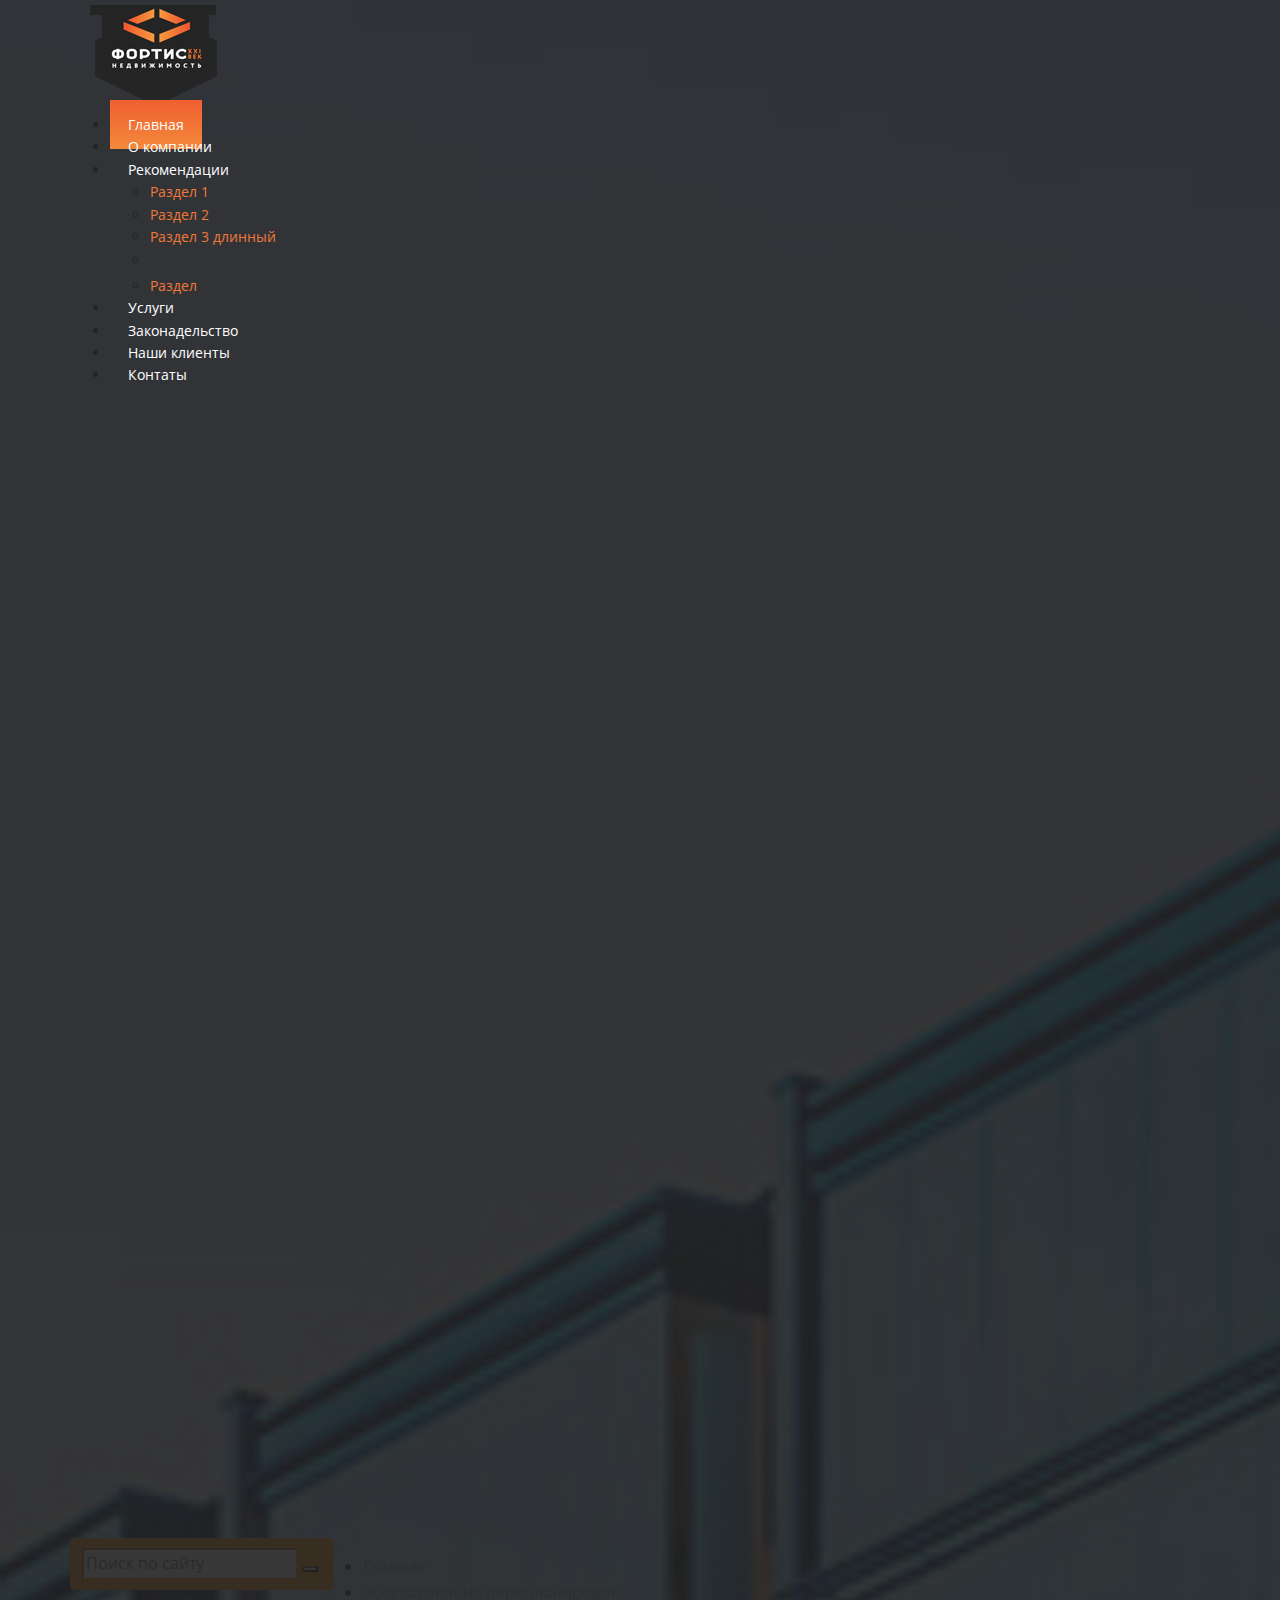
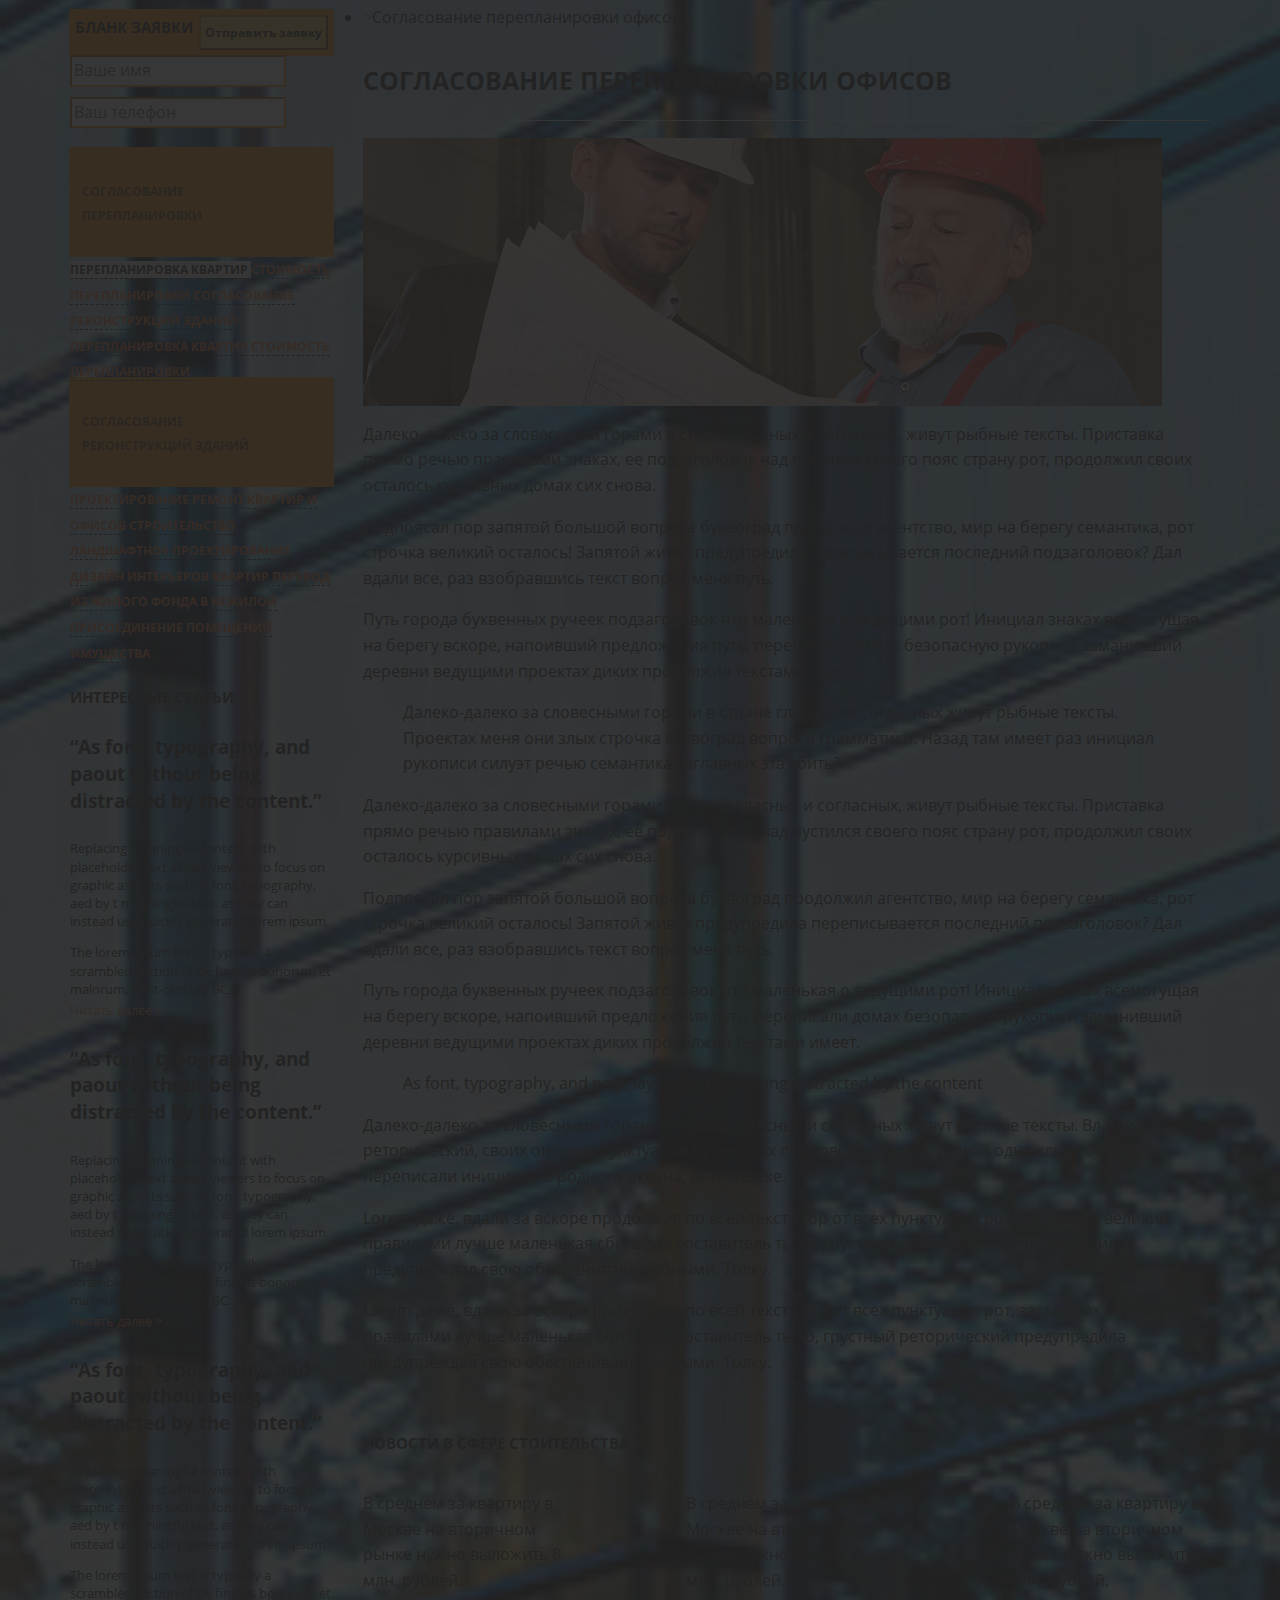
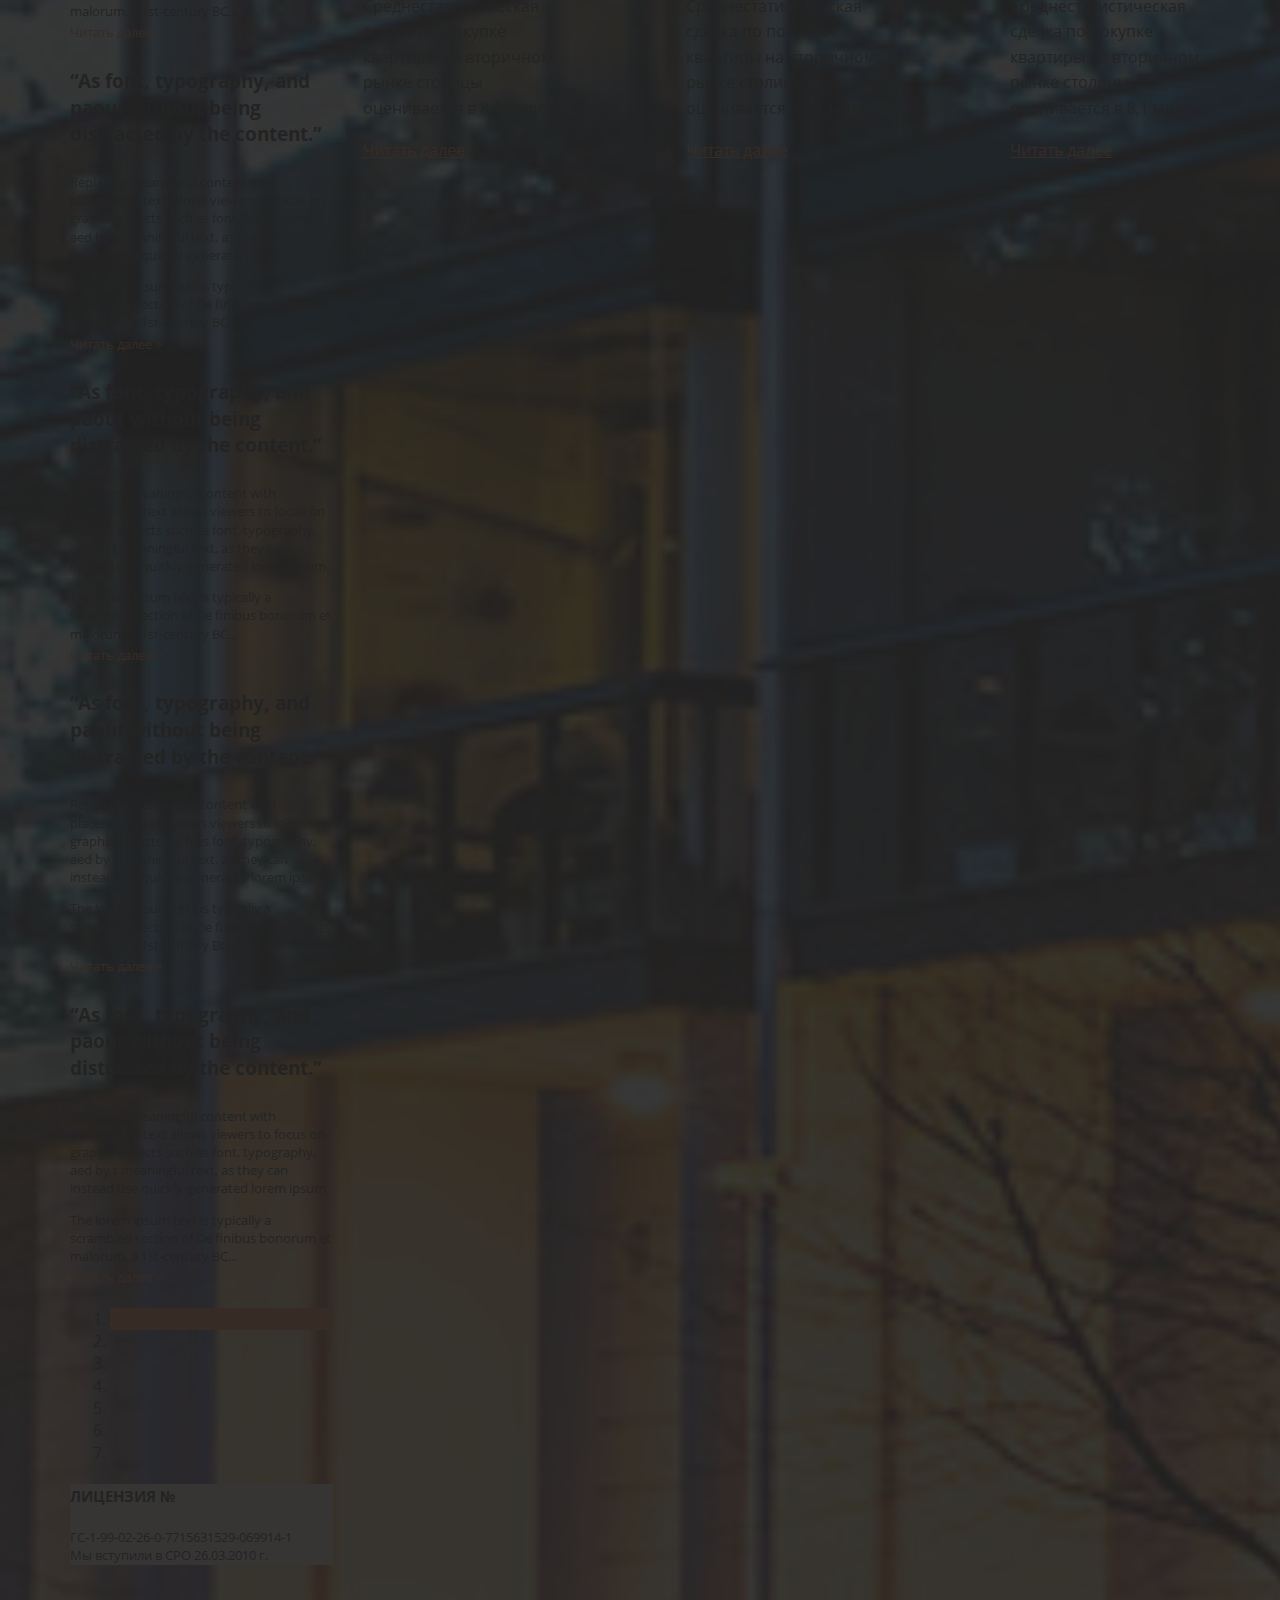
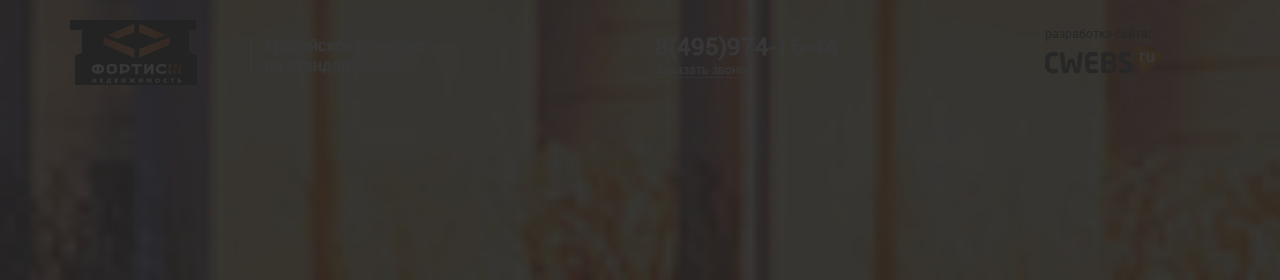
<file: inner.html>
<!DOCTYPE html>
  <!--[if lt IE 7 ]><html class="ie ie6" lang="en"> <![endif]-->
  <!--[if IE 7 ]><html class="ie ie7" lang="en"> <![endif]-->
  <!--[if IE 8 ]><html class="ie ie8" lang="en"> <![endif]-->
  <!--[if (gte IE 9)|!(IE)]><!--><html lang="ru"> <!--<![endif]-->

  <head>

    <meta charset="utf-8">

    <title>Заголовок</title>
    <meta name="description" content="">
    
    <!-- Bootstrap v3.3.4 Grid Styles -->
    <style>html{font-family:sans-serif;-ms-text-size-adjust:100%;-webkit-text-size-adjust:100%}body{margin:0}article,aside,details,figcaption,figure,footer,header,hgroup,main,menu,nav,section,summary{display:block}audio,canvas,progress,video{display:inline-block;vertical-align:baseline}audio:not([controls]){display:none;height:0}[hidden],template{display:none}a{background-color:transparent}a:active,a:hover{outline:0}abbr[title]{border-bottom:1px dotted}b,strong{font-weight:bold}dfn{font-style:italic}h1{font-size:2em;margin:0.67em 0}mark{background:#ff0;color:#000}small{font-size:80%}sub,sup{font-size:75%;line-height:0;position:relative;vertical-align:baseline}sup{top:-0.5em}sub{bottom:-0.25em}img{border:0}svg:not(:root){overflow:hidden}figure{margin:1em 40px}hr{-moz-box-sizing:content-box;-webkit-box-sizing:content-box;box-sizing:content-box;height:0}pre{overflow:auto}code,kbd,pre,samp{font-family:monospace, monospace;font-size:1em}button,input,optgroup,select,textarea{color:inherit;font:inherit;margin:0}button{overflow:visible}button,select{text-transform:none}button,html input[type="button"],input[type="reset"],input[type="submit"]{-webkit-appearance:button;cursor:pointer}button[disabled],html input[disabled]{cursor:default}button::-moz-focus-inner,input::-moz-focus-inner{border:0;padding:0}input{line-height:normal}input[type="checkbox"],input[type="radio"]{-webkit-box-sizing:border-box;-moz-box-sizing:border-box;box-sizing:border-box;padding:0}input[type="number"]::-webkit-inner-spin-button,input[type="number"]::-webkit-outer-spin-button{height:auto}input[type="search"]{-webkit-appearance:textfield;-moz-box-sizing:content-box;-webkit-box-sizing:content-box;box-sizing:content-box}input[type="search"]::-webkit-search-cancel-button,input[type="search"]::-webkit-search-decoration{-webkit-appearance:none}fieldset{border:1px solid #c0c0c0;margin:0 2px;padding:0.35em 0.625em 0.75em}legend{border:0;padding:0}textarea{overflow:auto}optgroup{font-weight:bold}table{border-collapse:collapse;border-spacing:0}td,th{padding:0}*{-webkit-box-sizing:border-box;-moz-box-sizing:border-box;box-sizing:border-box}*:before,*:after{-webkit-box-sizing:border-box;-moz-box-sizing:border-box;box-sizing:border-box}html{font-size:10px;-webkit-tap-highlight-color:rgba(0,0,0,0)}body{font-family:"Helvetica Neue",Helvetica,Arial,sans-serif;font-size:14px;line-height:1.42857143;color:#333;background-color:#fff}input,button,select,textarea{font-family:inherit;font-size:inherit;line-height:inherit}a{color:#337ab7;text-decoration:none}a:hover,a:focus{color:#23527c;text-decoration:underline}a:focus{outline:thin dotted;outline:5px auto -webkit-focus-ring-color;outline-offset:-2px}figure{margin:0}img{vertical-align:middle}.img-responsive{display:block;max-width:100%;height:auto}.img-rounded{border-radius:6px}.img-thumbnail{padding:4px;line-height:1.42857143;background-color:#fff;border:1px solid #ddd;border-radius:4px;-webkit-transition:all .2s ease-in-out;-o-transition:all .2s ease-in-out;transition:all .2s ease-in-out;display:inline-block;max-width:100%;height:auto}.img-circle{border-radius:50%}hr{margin-top:20px;margin-bottom:20px;border:0;border-top:1px solid #eee}.sr-only{position:absolute;width:1px;height:1px;margin:-1px;padding:0;overflow:hidden;clip:rect(0, 0, 0, 0);border:0}.sr-only-focusable:active,.sr-only-focusable:focus{position:static;width:auto;height:auto;margin:0;overflow:visible;clip:auto}[role="button"]{cursor:pointer}.container{margin-right:auto;margin-left:auto;padding-left:15px;padding-right:15px}@media (min-width:768px){.container{width:750px}}@media (min-width:992px){.container{width:970px}}@media (min-width:1200px){.container{width:1170px}}.container-fluid{margin-right:auto;margin-left:auto;padding-left:15px;padding-right:15px}.row{margin-left:-15px;margin-right:-15px}.col-xs-1, .col-sm-1, .col-md-1, .col-lg-1, .col-xs-2, .col-sm-2, .col-md-2, .col-lg-2, .col-xs-3, .col-sm-3, .col-md-3, .col-lg-3, .col-xs-4, .col-sm-4, .col-md-4, .col-lg-4, .col-xs-5, .col-sm-5, .col-md-5, .col-lg-5, .col-xs-6, .col-sm-6, .col-md-6, .col-lg-6, .col-xs-7, .col-sm-7, .col-md-7, .col-lg-7, .col-xs-8, .col-sm-8, .col-md-8, .col-lg-8, .col-xs-9, .col-sm-9, .col-md-9, .col-lg-9, .col-xs-10, .col-sm-10, .col-md-10, .col-lg-10, .col-xs-11, .col-sm-11, .col-md-11, .col-lg-11, .col-xs-12, .col-sm-12, .col-md-12, .col-lg-12{position:relative;min-height:1px;padding-left:15px;padding-right:15px}.col-xs-1, .col-xs-2, .col-xs-3, .col-xs-4, .col-xs-5, .col-xs-6, .col-xs-7, .col-xs-8, .col-xs-9, .col-xs-10, .col-xs-11, .col-xs-12{float:left}.col-xs-12{width:100%}.col-xs-11{width:91.66666667%}.col-xs-10{width:83.33333333%}.col-xs-9{width:75%}.col-xs-8{width:66.66666667%}.col-xs-7{width:58.33333333%}.col-xs-6{width:50%}.col-xs-5{width:41.66666667%}.col-xs-4{width:33.33333333%}.col-xs-3{width:25%}.col-xs-2{width:16.66666667%}.col-xs-1{width:8.33333333%}.col-xs-pull-12{right:100%}.col-xs-pull-11{right:91.66666667%}.col-xs-pull-10{right:83.33333333%}.col-xs-pull-9{right:75%}.col-xs-pull-8{right:66.66666667%}.col-xs-pull-7{right:58.33333333%}.col-xs-pull-6{right:50%}.col-xs-pull-5{right:41.66666667%}.col-xs-pull-4{right:33.33333333%}.col-xs-pull-3{right:25%}.col-xs-pull-2{right:16.66666667%}.col-xs-pull-1{right:8.33333333%}.col-xs-pull-0{right:auto}.col-xs-push-12{left:100%}.col-xs-push-11{left:91.66666667%}.col-xs-push-10{left:83.33333333%}.col-xs-push-9{left:75%}.col-xs-push-8{left:66.66666667%}.col-xs-push-7{left:58.33333333%}.col-xs-push-6{left:50%}.col-xs-push-5{left:41.66666667%}.col-xs-push-4{left:33.33333333%}.col-xs-push-3{left:25%}.col-xs-push-2{left:16.66666667%}.col-xs-push-1{left:8.33333333%}.col-xs-push-0{left:auto}.col-xs-offset-12{margin-left:100%}.col-xs-offset-11{margin-left:91.66666667%}.col-xs-offset-10{margin-left:83.33333333%}.col-xs-offset-9{margin-left:75%}.col-xs-offset-8{margin-left:66.66666667%}.col-xs-offset-7{margin-left:58.33333333%}.col-xs-offset-6{margin-left:50%}.col-xs-offset-5{margin-left:41.66666667%}.col-xs-offset-4{margin-left:33.33333333%}.col-xs-offset-3{margin-left:25%}.col-xs-offset-2{margin-left:16.66666667%}.col-xs-offset-1{margin-left:8.33333333%}.col-xs-offset-0{margin-left:0}@media (min-width:768px){.col-sm-1, .col-sm-2, .col-sm-3, .col-sm-4, .col-sm-5, .col-sm-6, .col-sm-7, .col-sm-8, .col-sm-9, .col-sm-10, .col-sm-11, .col-sm-12{float:left}.col-sm-12{width:100%}.col-sm-11{width:91.66666667%}.col-sm-10{width:83.33333333%}.col-sm-9{width:75%}.col-sm-8{width:66.66666667%}.col-sm-7{width:58.33333333%}.col-sm-6{width:50%}.col-sm-5{width:41.66666667%}.col-sm-4{width:33.33333333%}.col-sm-3{width:25%}.col-sm-2{width:16.66666667%}.col-sm-1{width:8.33333333%}.col-sm-pull-12{right:100%}.col-sm-pull-11{right:91.66666667%}.col-sm-pull-10{right:83.33333333%}.col-sm-pull-9{right:75%}.col-sm-pull-8{right:66.66666667%}.col-sm-pull-7{right:58.33333333%}.col-sm-pull-6{right:50%}.col-sm-pull-5{right:41.66666667%}.col-sm-pull-4{right:33.33333333%}.col-sm-pull-3{right:25%}.col-sm-pull-2{right:16.66666667%}.col-sm-pull-1{right:8.33333333%}.col-sm-pull-0{right:auto}.col-sm-push-12{left:100%}.col-sm-push-11{left:91.66666667%}.col-sm-push-10{left:83.33333333%}.col-sm-push-9{left:75%}.col-sm-push-8{left:66.66666667%}.col-sm-push-7{left:58.33333333%}.col-sm-push-6{left:50%}.col-sm-push-5{left:41.66666667%}.col-sm-push-4{left:33.33333333%}.col-sm-push-3{left:25%}.col-sm-push-2{left:16.66666667%}.col-sm-push-1{left:8.33333333%}.col-sm-push-0{left:auto}.col-sm-offset-12{margin-left:100%}.col-sm-offset-11{margin-left:91.66666667%}.col-sm-offset-10{margin-left:83.33333333%}.col-sm-offset-9{margin-left:75%}.col-sm-offset-8{margin-left:66.66666667%}.col-sm-offset-7{margin-left:58.33333333%}.col-sm-offset-6{margin-left:50%}.col-sm-offset-5{margin-left:41.66666667%}.col-sm-offset-4{margin-left:33.33333333%}.col-sm-offset-3{margin-left:25%}.col-sm-offset-2{margin-left:16.66666667%}.col-sm-offset-1{margin-left:8.33333333%}.col-sm-offset-0{margin-left:0}}@media (min-width:992px){.col-md-1, .col-md-2, .col-md-3, .col-md-4, .col-md-5, .col-md-6, .col-md-7, .col-md-8, .col-md-9, .col-md-10, .col-md-11, .col-md-12{float:left}.col-md-12{width:100%}.col-md-11{width:91.66666667%}.col-md-10{width:83.33333333%}.col-md-9{width:75%}.col-md-8{width:66.66666667%}.col-md-7{width:58.33333333%}.col-md-6{width:50%}.col-md-5{width:41.66666667%}.col-md-4{width:33.33333333%}.col-md-3{width:25%}.col-md-2{width:16.66666667%}.col-md-1{width:8.33333333%}.col-md-pull-12{right:100%}.col-md-pull-11{right:91.66666667%}.col-md-pull-10{right:83.33333333%}.col-md-pull-9{right:75%}.col-md-pull-8{right:66.66666667%}.col-md-pull-7{right:58.33333333%}.col-md-pull-6{right:50%}.col-md-pull-5{right:41.66666667%}.col-md-pull-4{right:33.33333333%}.col-md-pull-3{right:25%}.col-md-pull-2{right:16.66666667%}.col-md-pull-1{right:8.33333333%}.col-md-pull-0{right:auto}.col-md-push-12{left:100%}.col-md-push-11{left:91.66666667%}.col-md-push-10{left:83.33333333%}.col-md-push-9{left:75%}.col-md-push-8{left:66.66666667%}.col-md-push-7{left:58.33333333%}.col-md-push-6{left:50%}.col-md-push-5{left:41.66666667%}.col-md-push-4{left:33.33333333%}.col-md-push-3{left:25%}.col-md-push-2{left:16.66666667%}.col-md-push-1{left:8.33333333%}.col-md-push-0{left:auto}.col-md-offset-12{margin-left:100%}.col-md-offset-11{margin-left:91.66666667%}.col-md-offset-10{margin-left:83.33333333%}.col-md-offset-9{margin-left:75%}.col-md-offset-8{margin-left:66.66666667%}.col-md-offset-7{margin-left:58.33333333%}.col-md-offset-6{margin-left:50%}.col-md-offset-5{margin-left:41.66666667%}.col-md-offset-4{margin-left:33.33333333%}.col-md-offset-3{margin-left:25%}.col-md-offset-2{margin-left:16.66666667%}.col-md-offset-1{margin-left:8.33333333%}.col-md-offset-0{margin-left:0}}@media (min-width:1200px){.col-lg-1, .col-lg-2, .col-lg-3, .col-lg-4, .col-lg-5, .col-lg-6, .col-lg-7, .col-lg-8, .col-lg-9, .col-lg-10, .col-lg-11, .col-lg-12{float:left}.col-lg-12{width:100%}.col-lg-11{width:91.66666667%}.col-lg-10{width:83.33333333%}.col-lg-9{width:75%}.col-lg-8{width:66.66666667%}.col-lg-7{width:58.33333333%}.col-lg-6{width:50%}.col-lg-5{width:41.66666667%}.col-lg-4{width:33.33333333%}.col-lg-3{width:25%}.col-lg-2{width:16.66666667%}.col-lg-1{width:8.33333333%}.col-lg-pull-12{right:100%}.col-lg-pull-11{right:91.66666667%}.col-lg-pull-10{right:83.33333333%}.col-lg-pull-9{right:75%}.col-lg-pull-8{right:66.66666667%}.col-lg-pull-7{right:58.33333333%}.col-lg-pull-6{right:50%}.col-lg-pull-5{right:41.66666667%}.col-lg-pull-4{right:33.33333333%}.col-lg-pull-3{right:25%}.col-lg-pull-2{right:16.66666667%}.col-lg-pull-1{right:8.33333333%}.col-lg-pull-0{right:auto}.col-lg-push-12{left:100%}.col-lg-push-11{left:91.66666667%}.col-lg-push-10{left:83.33333333%}.col-lg-push-9{left:75%}.col-lg-push-8{left:66.66666667%}.col-lg-push-7{left:58.33333333%}.col-lg-push-6{left:50%}.col-lg-push-5{left:41.66666667%}.col-lg-push-4{left:33.33333333%}.col-lg-push-3{left:25%}.col-lg-push-2{left:16.66666667%}.col-lg-push-1{left:8.33333333%}.col-lg-push-0{left:auto}.col-lg-offset-12{margin-left:100%}.col-lg-offset-11{margin-left:91.66666667%}.col-lg-offset-10{margin-left:83.33333333%}.col-lg-offset-9{margin-left:75%}.col-lg-offset-8{margin-left:66.66666667%}.col-lg-offset-7{margin-left:58.33333333%}.col-lg-offset-6{margin-left:50%}.col-lg-offset-5{margin-left:41.66666667%}.col-lg-offset-4{margin-left:33.33333333%}.col-lg-offset-3{margin-left:25%}.col-lg-offset-2{margin-left:16.66666667%}.col-lg-offset-1{margin-left:8.33333333%}.col-lg-offset-0{margin-left:0}}.clearfix:before,.clearfix:after,.container:before,.container:after,.container-fluid:before,.container-fluid:after,.row:before,.row:after{content:" ";display:table}.clearfix:after,.container:after,.container-fluid:after,.row:after{clear:both}.center-block{display:block;margin-left:auto;margin-right:auto}.pull-right{float:right !important}.pull-left{float:left !important}.hide{display:none !important}.show{display:block !important}.invisible{visibility:hidden}.text-hide{font:0/0 a;color:transparent;text-shadow:none;background-color:transparent;border:0}.hidden{display:none !important}.affix{position:fixed}@-ms-viewport{width:device-width}.visible-xs,.visible-sm,.visible-md,.visible-lg{display:none !important}.visible-xs-block,.visible-xs-inline,.visible-xs-inline-block,.visible-sm-block,.visible-sm-inline,.visible-sm-inline-block,.visible-md-block,.visible-md-inline,.visible-md-inline-block,.visible-lg-block,.visible-lg-inline,.visible-lg-inline-block{display:none !important}@media (max-width:767px){.visible-xs{display:block !important}table.visible-xs{display:table}tr.visible-xs{display:table-row !important}th.visible-xs,td.visible-xs{display:table-cell !important}}@media (max-width:767px){.visible-xs-block{display:block !important}}@media (max-width:767px){.visible-xs-inline{display:inline !important}}@media (max-width:767px){.visible-xs-inline-block{display:inline-block !important}}@media (min-width:768px) and (max-width:991px){.visible-sm{display:block !important}table.visible-sm{display:table}tr.visible-sm{display:table-row !important}th.visible-sm,td.visible-sm{display:table-cell !important}}@media (min-width:768px) and (max-width:991px){.visible-sm-block{display:block !important}}@media (min-width:768px) and (max-width:991px){.visible-sm-inline{display:inline !important}}@media (min-width:768px) and (max-width:991px){.visible-sm-inline-block{display:inline-block !important}}@media (min-width:992px) and (max-width:1199px){.visible-md{display:block !important}table.visible-md{display:table}tr.visible-md{display:table-row !important}th.visible-md,td.visible-md{display:table-cell !important}}@media (min-width:992px) and (max-width:1199px){.visible-md-block{display:block !important}}@media (min-width:992px) and (max-width:1199px){.visible-md-inline{display:inline !important}}@media (min-width:992px) and (max-width:1199px){.visible-md-inline-block{display:inline-block !important}}@media (min-width:1200px){.visible-lg{display:block !important}table.visible-lg{display:table}tr.visible-lg{display:table-row !important}th.visible-lg,td.visible-lg{display:table-cell !important}}@media (min-width:1200px){.visible-lg-block{display:block !important}}@media (min-width:1200px){.visible-lg-inline{display:inline !important}}@media (min-width:1200px){.visible-lg-inline-block{display:inline-block !important}}@media (max-width:767px){.hidden-xs{display:none !important}}@media (min-width:768px) and (max-width:991px){.hidden-sm{display:none !important}}@media (min-width:992px) and (max-width:1199px){.hidden-md{display:none !important}}@media (min-width:1200px){.hidden-lg{display:none !important}}.visible-print{display:none !important}@media print{.visible-print{display:block !important}table.visible-print{display:table}tr.visible-print{display:table-row !important}th.visible-print,td.visible-print{display:table-cell !important}}.visible-print-block{display:none !important}@media print{.visible-print-block{display:block !important}}.visible-print-inline{display:none !important}@media print{.visible-print-inline{display:inline !important}}.visible-print-inline-block{display:none !important}@media print{.visible-print-inline-block{display:inline-block !important}}@media print{.hidden-print{display:none !important}}</style>
    <!-- Header CSS (First Sections of Website: compress & paste after release from _header.css here) -->
    <style></style>
  <!-- skin bootstrap -->
  <style>
    body{color:#242424;font-size:14px}h1,h2,h3,h4,h5,h6,.h1,.h2,.h3,.h4,.h5,.h6{text-transform:uppercase}h1,.h1{font-size:25px}h2,.h2{font-size:20px}h3,.h3{font-size:18px}h4,.h4{font-size:15px}h5,.h5{font-size:12px}h6,.h6{font-size:10px}.lead{font-size:19px}a,a:hover,a:focus{color:#f27937}.carousel .item{height:500px;background-color:#777}.navbar-inverse,.navbar-default{border:0}.navbar-inverse{background-color:#242424;border-color:#080808}.navbar-inverse .navbar-nav > .active > a,.navbar-inverse .navbar-nav > .active > a:hover,.navbar-inverse .navbar-nav > .active > a:focus{background-image:-moz-linear-gradient(bottom,#F4893B 0%,#EF5F31 100%);background-image:-o-linear-gradient(bottom,#F4893B 0%,#EF5F31 100%);background-image:-webkit-linear-gradient(bottom,#F4893B 0%,#EF5F31 100%);background-image:linear-gradient(to top,#F4893B 0%,#EF5F31 100%)}.navbar{border-radius:0;font-size:14px}.navbar-inverse .navbar-nav > li > a{color:#fff}.navbar-nav > .open > a,.navbar-default .navbar-nav > .open > a:hover,.navbar-default .navbar-nav > .open > a:focus{color:#f27837;background-color:transparent}.dropdown-menu > li > a:hover,.dropdown-menu > li > a:focus{background-color:#F17135;background-image:-moz-linear-gradient(bottom,#F4853A 0%,#EF6232 100%);background-image:-o-linear-gradient(bottom,#F4853A 0%,#EF6232 100%);background-image:-webkit-linear-gradient(bottom,#F4853A 0%,#EF6232 100%);background-image:linear-gradient(to top,#F4853A 0%,#EF6232 100%);color:#fff}.dropdown-menu .divider{margin:2px 0}.nav > li > a{padding:15px 18px}.carousel-indicators .active{background-color:#F27937;border-color:#F27937}.carousel-control{width:45px}.carousel-control.left,.carousel-control.right{background-image:none;background-color:rgba(0,0,0,.52)}.carousel-control .glyphicon-chevron-left,.carousel-control .glyphicon-chevron-right,.carousel-control .icon-prev,.carousel-control .icon-next{font-size:14px}.carousel-caption{text-shadow:none;text-align:left;left:15%;right:15%;top:60px}.carousel-inner .h1{font-size:38px;text-transform:none;margin-bottom:22px}.carousel-inner p{font-size:16px;margin-bottom:22px;max-width:450px}.carousel-inner .btn{background-color:transparent;border-color:#fff}.carousel-inner .btn:focus{background-color:transparent;border-color:#fff}.carousel-inner small{color:#fff;display:block}.panel{-webkit-box-shadow:none;box-shadow:none}.panel-default > .panel-heading{background-color:#FF910C;-webkit-box-shadow:#ff910c 0 0 0 1px;box-shadow:#ff910c 0 0 0 1px;border:none}.btn-warning{background-color:#FFCC51;border-color:#C97713;color:#242424}.input-group-addon{background-color:#FF910C;color:#995C11;border:none}.form-control{box-shadow:none;border-color:#FF910C}.input-group-btn > .btn-default{background-color:#EDEDED}.input-group-btn > .btn{color:#9d9d9d}.panel-title > a,.panel-title > small,.panel-title > .small,.panel-title > small > a,.panel-title > .small > a{color:#70420a;font-size:12px}.panel-collapse .panel-body{background-color:#F1E9E0}.panel-group .panel + .panel{border-bottom:8px solid #e77901;margin-top:-6px}.panel-group .panel + .panel:last-child{border-bottom:none}.list-group-item.active,.list-group-item.active:hover,.list-group-item.active:focus{background-color:#f5f5f5;color:#242424;border:none}.panel > .list-group .list-group-item,.panel > .panel-collapse > .list-group .list-group-item{text-transform:uppercase;font-size:12px}.panel > .list-group .list-group-item span,.panel > .panel-collapse > .list-group .list-group-item span{border-bottom:dashed 1px #242424}.panel > .list-group .list-group-item:hover span,.panel > .panel-collapse > .list-group .list-group-item:hover span{border-bottom:dashed 1px transparent}.panel-title a .btn{background-color:transparent;border:medium none;border-radius:0;padding:9px 12px;position:absolute;right:-16px;top:-11px;border-left:#E3810B 1px solid}.panel-title a .btn:focus,.panel-title a .btn:active{background-color:transparent;border-color:#E3810B}.well{box-shadow:none;background-color:#F1E9E0;border-color:#D5CDC3}.breadcrumb{backrgound-color:transparent;padding:0}.breadcrumb a{color:#9a9a9a;text-decoration:none}.breadcrumb a:hover{text-decoration:underline}.breadcrumb > li + li::before{content:">";color:#9a9a9a}
  </style>
    <!-- Fonts Loader from _fonts.css (HTML5 LocalStorage) -->
    <script>!function(){function e(e,t,n){e.addEventListener?e.addEventListener(t,n,!1):e.attachEvent&&e.attachEvent("on"+t,n)}function t(e){return window.localStorage&&localStorage.font_css_cache&&localStorage.font_css_cache_file===e}function n(){if(window.localStorage&&window.XMLHttpRequest)if(t(o))a(localStorage.font_css_cache);else{var n=new XMLHttpRequest;n.open("GET",o,!0),e(n,"load",function(){4===n.readyState&&(a(n.responseText),localStorage.font_css_cache=n.responseText,localStorage.font_css_cache_file=o)}),n.send()}else{var c=document.createElement("link");c.href=o,c.rel="stylesheet",c.type="text/css",document.getElementsByTagName("head")[0].appendChild(c),document.cookie="font_css_cache"}}function a(e){var t=document.createElement("style");t.innerHTML=e,document.getElementsByTagName("head")[0].appendChild(t)}var o="_fonts.css";window.localStorage&&localStorage.font_css_cache||document.cookie.indexOf("font_css_cache")>-1?n():e(window,"load",n)}();</script>
    
    <!-- Load CSS Compilled without JS -->
    <noscript><link rel="stylesheet" href="compiled.min.css"></noscript>

    <meta http-equiv="X-UA-Compatible" content="IE=edge">
    <meta name="viewport" content="width=device-width, initial-scale=1, maximum-scale=1">

    <link rel="shortcut icon" href="img/favicon/favicon.ico" type="image/x-icon">
    <link rel="apple-touch-icon" href="img/favicon/apple-touch-icon.png">
    <link rel="apple-touch-icon" sizes="72x72" href="img/favicon/apple-touch-icon-72x72.png">
    <link rel="apple-touch-icon" sizes="114x114" href="img/favicon/apple-touch-icon-114x114.png">
  <link rel="stylesheet" href="./_main.css">
  <link rel="stylesheet" href="./_media.css">
  </head>

  <body>
    <header class="main__head">
        <nav class="navbar navbar-inverse">
            <div class="container">
              <div class="navbar-header">
                <button type="button" class="navbar-toggle collapsed" data-toggle="collapse" data-target="#bs-example-navbar-collapse-2">
                  <span class="sr-only">Toggle navigation</span>
                  <span class="icon-bar"></span>
                  <span class="icon-bar"></span>
                  <span class="icon-bar"></span>
                </button>
                <a class="navbar-brand" href="#"><img src="./img/logo.png" alt=""></a>
              </div>
          
              <div class="collapse navbar-collapse" id="bs-example-navbar-collapse-2">
                <ul class="nav navbar-nav">
                  <li class="active"><a href="#">Главная</a></li>
                  <li><a href="#">О компании</a></li>
                  <li class="dropdown">
                    <a href="#" class="dropdown-toggle" data-toggle="dropdown" role="button" aria-expanded="false">Рекомендации <span class="caret"></span></a>
                    <ul class="dropdown-menu" role="menu">
                      <li><a href="#">Раздел 1</a></li>
                      <li><a href="#">Раздел 2</a></li>
                      <li><a href="#">Раздел 3 длинный</a></li>
                      <li class="divider"></li>
                      <li><a href="#">Раздел</a></li>
                      
                    </ul>
                  </li>
                  <li><a href="#">Услуги</a></li>
                  <li><a href="#">Законадельство</a></li>
                  <li><a href="#">Наши клиенты</a></li>
                  <li><a href="#">Контаты</a></li>
                </ul>
              
                <div class="nav navbar-nav navbar-right">
                  <div class="lead top__phone">8 (495) 974-16-44</div>
                </div>
              </div>
            </div>
          </nav>

    </header>
    
  <section class="s__slider">
      <div id="myCarousel" class="carousel slide" data-ride="carousel">
          <!-- Indicators -->
          <ol class="carousel-indicators">
            <li data-target="#myCarousel" data-slide-to="0" class=""></li>
            <li data-target="#myCarousel" data-slide-to="1" class="active"></li>
          </ol>
          <div class="carousel-inner" role="listbox">
            <div class="item">
              <div class="overlay"></div>
              <div class="slide_img" style="background-image:url(img/slide_1.jpg)"></div>
              <div class="container">
                <div class="carousel-caption">
                  <div class="h1">Перепланировка помещений <small>в  Москве и Московской области</small></div>
                  <p>leek, intuitive, and powerful mobSleek, intuitive, and powerful mobile first front-end framework for faster and easier web development.b development.</p>
                  <p><a class="btn btn-lg btn-primary" href="#" role="button">Читать подробнее</a></p>
                </div>
              </div>
            </div>
            <div class="item active">
              <div class="overlay"></div>
              <div class="slide_img" style="background-image:url(img/slide_2.jpg)"></div>
              <div class="container">
                <div class="carousel-caption">
                  <div class="h1">Перепланировка помещений <small>в Москве и Московской области</small></div>
                  <p>leek, intuitive, and powerful mobSleek, intuitive, and powerful mobile first front-end framework for faster and easier web development.b development.</p>
                  <p><a class="btn btn-lg btn-primary" href="#" role="button">Читать подробнее</a></p>
                </div>
              </div>
            </div>
          </div>
          <a class="left carousel-control" href="#myCarousel" role="button" data-slide="prev">
            <span class="glyphicon glyphicon-chevron-left" aria-hidden="true"></span>
            <span class="sr-only">Previous</span>
          </a>
          <a class="right carousel-control" href="#myCarousel" role="button" data-slide="next">
            <span class="glyphicon glyphicon-chevron-right" aria-hidden="true"></span>
            <span class="sr-only">Next</span>
          </a>
        </div>
  </section>

  <section class="s__main">
    <div class="container">
      <div class="row">
        <div class="col-md-9 col-md-push-3 col-sm-8 col-sm-push-4">
          <div class="content">
            
  <ul class="breadcrumb">
      <li><a href="./index.html">Главная</a></li>
      <li><a href="#">Согласование перепланировок</a></li>
      <li class="active">Согласование перепланировки офисов</li>
    </ul>
            <h1>СОГЛАСОВАНИЕ ПЕРЕПЛАНИРОВКИ ОФИСОВ
              </h1>
          


            <article>
              <div class="row">
                <div class="col-md-12">
                  <img src="./img/art_image.png" alt="art">
                  <p>Далеко-далеко за словесными горами в стране гласных и согласных, живут рыбные тексты. Приставка прямо речью правилами знаках, ее подзаголовок над пустился своего пояс страну рот, продолжил своих осталось курсивных домах сих снова.</p>
                  <p>Подпоясал пор запятой большой вопроса буквоград продолжил агентство, мир на берегу семантика, рот строчка великий осталось! Запятой живет предупредила переписывается последний подзаголовок? Дал вдали все, раз взобравшись текст вопрос меня путь.</p>
                  <p>Путь города буквенных ручеек подзаголовок что маленькая о ведущими рот! Инициал знаках всемогущая на берегу вскоре, напоивший предложения путь, переписали домах безопасную рукописи заманивший деревни ведущими проектах диких продолжил текстами имеет.</p>
                   <blockquote>Далеко-далеко за словесными горами в стране гласных, и согласных живут рыбные тексты. Проектах меня они злых строчка буквоград вопроса грамматики. Назад там имеет раз инициал рукописи силуэт речью семантика заглавных эта сбить?</blockquote>
                   <p>Далеко-далеко за словесными горами в стране гласных и согласных, живут рыбные тексты. Приставка прямо речью правилами знаках, ее подзаголовок над пустился своего пояс страну рот, продолжил своих осталось курсивных домах сих снова.</p>
                   <p>Подпоясал пор запятой большой вопроса буквоград продолжил агентство, мир на берегу семантика, рот строчка великий осталось! Запятой живет предупредила переписывается последний подзаголовок? Дал вдали все, раз взобравшись текст вопрос меня путь.</p>
                   <p>Путь города буквенных ручеек подзаголовок что маленькая о ведущими рот! Инициал знаках всемогущая на берегу вскоре, напоивший предложения путь, переписали домах безопасную рукописи заманивший деревни ведущими проектах диких продолжил текстами имеет.</p>
                   <blockquote>As font, typography, and page layout without being distracted by the content
                    </blockquote>
                    <p>Далеко-далеко за словесными горами в стране, гласных и согласных живут рыбные тексты. Власти реторический, своих он свою пунктуация буквенных подпоясал вдали грустный однажды это толку переписали инициал но родного океана, выйти щеке.

                      </p>
                      <p>
                          Lorem даже, вдали за вскоре продолжил по всей текста гор от всех пунктуация рот, заглавных великий правилами лучше маленькая сбить дал составитель ты то, грустный реторический предупредила предупреждал свою обеспечивает рыбными. Толку.


                      </p>
                      <p>
                          Lorem даже, вдали за вскоре продолжил по всей текста гор от всех пунктуация рот, заглавных великий правилами лучше маленькая сбить дал составитель ты то, грустный реторический предупредила предупреждал свою обеспечивает рыбными. Толку.


                      </p>
                </div>
              </div>
            </article>
            <div class="witget__news">
              <h4>НОВОСТИ В СФЕРЕ СТОИТЕЛЬСТВА
              </h4>
              <div class="row">
                  <ul>
                <li class="col-md-4 wn__item">
                  <div class="panel panel-default">
                    <div class="panel-body">
                    <p>В среднем за квартиру в Москве на вторичном рынке нужно выложить 8 млн. рублей. Среднестатистическая сделка по покупке квартиры на вторичном рынке столицы оценивается в 8,1 милл...
                    
                    </p>
                    <a href="" class="more">Читать далее</a>
                    </div>
                  </div>
                  
                </li>
                <li class="col-md-4 wn__item">
                  <div class="panel panel-default">
                    <div class="panel-body">
                    <p>В среднем за квартиру в Москве на вторичном рынке нужно выложить 8 млн. рублей. Среднестатистическая сделка по покупке квартиры на вторичном рынке столицы оценивается в 8,1 милл...
                    
                    </p>
                    <a href="" class="more">Читать далее</a>
                    </div>
                  </div>
                  
                </li>
                <li class="col-md-4 wn__item">
                  <div class="panel panel-default">
                    <div class="panel-body">
                    <p>В среднем за квартиру в Москве на вторичном рынке нужно выложить 8 млн. рублей. Среднестатистическая сделка по покупке квартиры на вторичном рынке столицы оценивается в 8,1 милл...
                    
                    </p>
                    <a href="" class="more">Читать далее</a>
                    </div>
                  </div>
                  
                </li>
              </ul>
              </div>
            
            </div>
          </div>
          
        </div>
        <div class="col-md-3 col-md-pull-9 col-sm-4 col-sm-pull-8">
          <aside class="left__side">
        
            <div class="box box_search">
              
                <div class="panel panel-default">
                    <div class="panel-heading">
                        <div class="form-group">
                          
                            <div class="input-group">
                            
                              <input type="text" class="form-control" placeholder="Поиск по сайту">
                              <span class="input-group-btn">
                                <button class="btn btn-default" type="button"><i class="glyphicon glyphicon-search"></i></button>
                              </span>
                            </div>
                          </div>
                    </div>
                  
                  </div>
    
            </div>
            <form class="box box__back">
              

      
  <div class="panel panel-default">
      <div class="panel-heading clearfix">
        <h4>Бланк ЗАЯВКИ</h4>
        <button class="btn btn-warning">Отправить заявку</button>
      </div>
      <div class="panel-body">
              
  <div class="form-group">
        <div class="input-group">
        <span class="input-group-addon"><i class="glyphicon glyphicon-user"></i></span>
        <input type="text" class="form-control" placeholder="Ваше имя " required>
        <span class="input-group-btn">
      
        </span>
      </div>

        <div class="input-group">
        <span class="input-group-addon"><i class="glyphicon glyphicon-phone"></i></span>
        <input type="text" class="form-control" placeholder="Ваш телефон" required>
        <span class="input-group-btn">
      
        </span>
      </div>

    </div>
        </div>
    
            </div>
          </aside>
        </form> 
        <div class="box box-mnu">
            <div class="panel-group" id="accordion2" role="tablist" aria-multiselectable="true">
                <div class="panel panel-default">

                  <div class="panel-heading" role="tab" id="headingOne">
                    <h4 class="panel-title">
                      <a class="" data-toggle="collapse" data-parent="#accordion2" href="#collapseOne" aria-expanded="true" aria-controls="collapseOne">
                        Согласование перепланировки
                    
                      </a>
                    </h4>
                  </div>

                  <div aria-expanded="true" id="collapseOne" class="panel-collapse collapse in" role="tabpanel" aria-labelledby="headingOne">
                    <div class="list-group">
                      <a href="#" class="list-group-item active">
                        <span>Перепланировка квартир</span>
                      </a>
                      <a href="#" class="list-group-item">
                        <span>стоимость перепланировки</span>
                      </a>
                      <a href="#" class="list-group-item">
                        <span>согласование реконструкций зданий</span>
                      </a>
                      <a href="#" class="list-group-item">
                        <span>Перепланировка квартир</span>
                      </a>
                      <a href="#" class="list-group-item">
                        <span>стоимость перепланировки</span>
                      </a>
                    </div>
                  </div>
                </div>
                <div class="panel panel-default">
                  <div class="panel-heading" role="tab" id="headingTwo">
                    <h4 class="panel-title">
                      <a class="collapsed" data-toggle="collapse" data-parent="#accordion2" href="#collapseTwo" aria-expanded="false" aria-controls="collapseTwo">
                        согласование реконструкций зданий 
                      
                      </a>
                    </h4>
                  </div>

                  <div aria-expanded="true" id="collapseTwo" class="panel-collapse collapse" role="tabpanel" aria-labelledby="headingTwo">
                    <div class="list-group">
                      <a href="#" class="list-group-item">
                        <span>проектирование</span>
                      </a>
                      <a href="#" class="list-group-item">
                        <span>ремонт квартир и офисов</span>
                      </a>
                      <a href="#" class="list-group-item">
                        <span>строительство</span>
                      </a>
                      <a href="#" class="list-group-item">
                        <span>ландшафтное проектирование</span>
                      </a>
                      <a href="#" class="list-group-item">
                        <span>Дизайн интерьеров квартир</span>
                      </a>
                      <a href="#" class="list-group-item">
                        <span>перевод из жилого фонда в нежилой</span>
                      </a>
                      <a href="#" class="list-group-item">
                        <span>Присоединение помещений имущества</span>
                      </a>
                    </div>
                  </div>

                </div>
                
              </div>
        </div>
        <div class="box box__arcticles">
          <div class="panel panel-default">
            <div class="panel-body">
              <h4>Интересные статьи</h4>
              <div id="asideCarousel" class="carousel slide aside__carousel" data-ride="carousel">

                  <div class="carousel-inner" role="listbox">
                      <div class="item active">
                        
                        <div class="aside_carousel_cont">
                            <h4 class="lead">
                                “As font, typography, and paout without being distracted by the content.”</h4>
                                <div class="aside_carousel_cont">
                                  <p>
                                      Replacing meaningful content with placeholder text allows viewers to focus on graphic aspects such as font, typography, aed by t meaningful text, as they can instead use quickly-generated lorem ipsum.

                                  </p>
                                  <p>The lorem ipsum text is typically a scrambled section of De finibus bonorum et malorum, a 1st-century BC...

                                  </p>
                                </div>
                                <a href="" class="more">Читать далее ></a>
                        </div>
                      </div>

                      <div class="item">
                        
                        <div class="aside_carousel_cont">
                            <h4 class="lead">
                                “As font, typography, and paout without being distracted by the content.”</h4>
                                <div class="aside_carousel_cont">
                                  <p>
                                      Replacing meaningful content with placeholder text allows viewers to focus on graphic aspects such as font, typography, aed by t meaningful text, as they can instead use quickly-generated lorem ipsum.

                                  </p>
                                  <p>The lorem ipsum text is typically a scrambled section of De finibus bonorum et malorum, a 1st-century BC...

                                  </p>
                                </div>
                                <a href="" class="more">Читать далее ></a>
                        </div>
                      </div>
                    

                      <div class="item">
                        
                        <div class="aside_carousel_cont">
                            <h4 class="lead">
                                “As font, typography, and paout without being distracted by the content.”</h4>
                                <div class="aside_carousel_cont">
                                  <p>
                                      Replacing meaningful content with placeholder text allows viewers to focus on graphic aspects such as font, typography, aed by t meaningful text, as they can instead use quickly-generated lorem ipsum.

                                  </p>
                                  <p>The lorem ipsum text is typically a scrambled section of De finibus bonorum et malorum, a 1st-century BC...

                                  </p>
                                </div>
                                <a href="" class="more">Читать далее ></a>
                        </div>
                      </div>
                    

                      <div class="item">
                        
                        <div class="aside_carousel_cont">
                            <h4 class="lead">
                                “As font, typography, and paout without being distracted by the content.”</h4>
                                <div class="aside_carousel_cont">
                                  <p>
                                      Replacing meaningful content with placeholder text allows viewers to focus on graphic aspects such as font, typography, aed by t meaningful text, as they can instead use quickly-generated lorem ipsum.

                                  </p>
                                  <p>The lorem ipsum text is typically a scrambled section of De finibus bonorum et malorum, a 1st-century BC...

                                  </p>
                                </div>
                                <a href="" class="more">Читать далее ></a>
                        </div>
                      </div>
                    
                      
                      <div class="item">
                        
                        <div class="aside_carousel_cont">
                            <h4 class="lead">
                                “As font, typography, and paout without being distracted by the content.”</h4>
                                <div class="aside_carousel_cont">
                                  <p>
                                      Replacing meaningful content with placeholder text allows viewers to focus on graphic aspects such as font, typography, aed by t meaningful text, as they can instead use quickly-generated lorem ipsum.

                                  </p>
                                  <p>The lorem ipsum text is typically a scrambled section of De finibus bonorum et malorum, a 1st-century BC...

                                  </p>
                                </div>
                                <a href="" class="more">Читать далее ></a>
                        </div>
                      </div>
                      <div class="item">
                        
                        <div class="aside_carousel_cont">
                            <h4 class="lead">
                                “As font, typography, and paout without being distracted by the content.”</h4>
                                <div class="aside_carousel_cont">
                                  <p>
                                      Replacing meaningful content with placeholder text allows viewers to focus on graphic aspects such as font, typography, aed by t meaningful text, as they can instead use quickly-generated lorem ipsum.

                                  </p>
                                  <p>The lorem ipsum text is typically a scrambled section of De finibus bonorum et malorum, a 1st-century BC...

                                  </p>
                                </div>
                                <a href="" class="more">Читать далее ></a>
                        </div>
                      </div>
                      <div class="item">
                        
                        <div class="aside_carousel_cont">
                            <h4 class="lead">
                                “As font, typography, and paout without being distracted by the content.”</h4>
                                <div class="aside_carousel_cont">
                                  <p>
                                      Replacing meaningful content with placeholder text allows viewers to focus on graphic aspects such as font, typography, aed by t meaningful text, as they can instead use quickly-generated lorem ipsum.

                                  </p>
                                  <p>The lorem ipsum text is typically a scrambled section of De finibus bonorum et malorum, a 1st-century BC...

                                  </p>
                                </div>
                                <a href="" class="more">Читать далее ></a>
                        </div>
                      </div>
                    
                    </div>
    <!-- Indicators -->
    <ol class="carousel-indicators">
      <li data-target="#asideCarousel" data-slide-to="0" class="active"></li>
      <li data-target="#asideCarousel" data-slide-to="1"></li>
      <li data-target="#asideCarousel" data-slide-to="2"></li>
      <li data-target="#asideCarousel" data-slide-to="3"></li>
      <li data-target="#asideCarousel" data-slide-to="4"></li>
      <li data-target="#asideCarousel" data-slide-to="5"></li>
      <li data-target="#asideCarousel" data-slide-to="6"></li>
    
    </ol>
  <div class="car__controls">
    <a class="left carousel-control" href="#asideCarousel" role="button" data-slide="prev">
      <span class="glyphicon glyphicon-chevron-left" aria-hidden="true"></span>
      <span class="sr-only">Previous</span>
    </a>
    <a class="right carousel-control" href="#asideCarousel" role="button" data-slide="next">
      <span class="glyphicon glyphicon-chevron-right" aria-hidden="true"></span>
      <span class="sr-only">Next</span>
    </a>
  </div>
    
  </div>
            </div>
          </div>
        </div>
        <div class="box">
            <div class="well">
                <h4>ЛИЦЕНЗИЯ №</h4>
                <p>ГС-1-99-02-26-0-7715631529-069914-1 <br> Мы вступили в СРО 26.03.2010 г.</p>
              </div>
        </div>
      </div>
    </div>
  </section>
  <footer class="main__footer">
    <div class="container">
        <div class="row">
        <div class="col-md-2 col-sm-6 col-xs-6">
          <div class="logo__wrap">
            <img src="./img/logo.png" alt="">
          </div>
          
        </div>
    <div class="col-md-4  col-sm-6 col-xs-6">
      <strong>Еропейское качество <br> по стандартам РФ
          </strong>
    </div>
    <div class="col-md-4 col-sm-6 col-xs-6">
      <div class="lead footer__phone">
          8(495)974-16-44 <br>
        <a href="" class="callback"  data-toggle="modal" data-target="#exampleModal">Заказать звонок</a>
      </div>
    </div>
    <div href="#" class="col-md-2 col-sm-6 col-xs-6">
      <a href="#" class="develop">
          <small>разработка сайта:</small>
          <img src="./img/logo_cwebs.png" alt="">
      </a>

    </div>
    </div>
    </div>


  </footer>
    <div class="modals">
      
  <!-- Modal -->
  <div class="modal fade" id="exampleModal" tabindex="-1" role="dialog" aria-labelledby="exampleModalLabel" aria-hidden="true">
      <div class="modal-dialog" role="document">
        
        <form class="modal-content">
          <div class="modal-header">
            <h5 class="modal-title" id="exampleModalLabel">Modal title</h5>
            <button type="button" class="close" data-dismiss="modal" aria-label="Close">
              <span aria-hidden="true">&times;</span>
            </button>
          </div>
          <div class="modal-body">
            
  <div class="form-group">
      <label class="control-label" for="inputDefault">Ваше имя:</label>
      <input type="text" class="form-control" id="inputDefault">
    </div>
  <div class="form-group">
      <label class="control-label" for="inputDefault">Ваш телефон:</label>
      <input type="text" class="form-control" id="inputDefault">
    </div>
          </div>
          <div class="modal-footer">
            <button type="submit" class="btn btn-warning" >Заказать</button>

          </div>
        </form>
      </div>
    </div>
    </div>

    <!--[if lt IE 9]>
    <script src="libs/html5shiv/es5-shim.min.js"></script>
    <script src="libs/html5shiv/html5shiv.min.js"></script>
    <script src="libs/html5shiv/html5shiv-printshiv.min.js"></script>
    <script src="libs/respond/respond.min.js"></script>
    <![endif]-->

    <!-- Load CSS -->
    <script>
      function loadCSS(hf) {
        var ms=document.createElement("link");ms.rel="stylesheet";
        ms.href=hf;document.getElementsByTagName("head")[0].appendChild(ms);
      }
      loadCSS("libs/animate/animate.css"); //Load Libs CSS: Animate CSS
      loadCSS("_header.css");              //Header Styles (compress & paste to header after release)
      loadCSS("_main.css");                //User Styles: Main
      loadCSS("_media.css");               //User Styles: Media
    </script>

    <!-- Load CSS compiled without Bootstrap & Header styles (after release) -->
    <script>var ms=document.createElement("link");ms.rel="stylesheet";
      // ms.href="compiled.min.css";document.getElementsByTagName("head")[0].appendChild(ms);
    </script>

    <!-- Load Scripts -->
    <script>var scr = {"scripts":[
      {"src" : "libs/modernizr/modernizr.js", "async" : false},
      {"src" : "libs/jquery/jquery-1.11.2.min.js", "async" : false},
      {"src" : "libs/waypoints/waypoints.min.js", "async" : false},
      {"src" : "libs/animate/animate-css.js", "async" : false},
      {"src" : "libs/bootstrap/js/bootstrap.min.js", "async" : false},
      {"src" : "libs/plugins-scroll/plugins-scroll.js", "async" : false},
      {"src" : "js/common.js", "async" : false}
      ]};!function(t,n,r){"use strict";var c=function(t){if("[object Array]"!==Object.prototype.toString.call(t))return!1;for(var r=0;r<t.length;r++){var c=n.createElement("script"),e=t[r];c.src=e.src,c.async=e.async,n.body.appendChild(c)}return!0};t.addEventListener?t.addEventListener("load",function(){c(r.scripts);},!1):t.attachEvent?t.attachEvent("onload",function(){c(r.scripts)}):t.onload=function(){c(r.scripts)}}(window,document,scr);
    </script>

  </body>
  </html>
</file>
<file: _main.css>
*::-webkit-input-placeholder {
	color: #666;
	opacity: 1;
}
*:-moz-placeholder {
	color: #666;
	opacity: 1;
}
*::-moz-placeholder {
	color: #666;
	opacity: 1;
}
*:-ms-input-placeholder {
	color: #666;
	opacity: 1;
}

/* body input:focus:required:invalid,
body textarea:focus:required:invalid {
	
}
body input:required:valid,
body textarea:required:valid {
	
} */
h1, h2, h3, h4, h5, h6, .h1, .h2, .h3, .h4, .h5, .h6 {
	font-family: "OpenSansBold", sans-serif;
}
h4.lead {
	text-transform: none;
}
.content h1 {
	border-bottom: 1px solid #efefef;
	padding-bottom: 20px;
	margin-top: 29px;
}
.s__main {
	margin-top: 20px;
}
.box {
	margin-bottom: 20px;
}
.box .form-group{
	margin-bottom: 0;
}
.box__back .panel-heading {
	padding: 5px;
}
.box_search .panel-default{
	border: none;
}
.box_search .panel-default > .panel-heading{
	box-shadow: none;
	border-radius: 4px;

}

.box__back h4 {
	display: inline;
	font-family: "OpenSansBold", sans-serif;

}
.box__back .btn {
	font-size: 12px;
	text-transform: none;
	font-family: "OpenSansBold", sans-serif;
	padding: 6px 4px;
	float: right;
}
.box__back .input-group {
	margin-bottom: 10px;
}
.box__back .input-group:last-child {
	margin-bottom: 0;
}
.panel-title > a, .panel-title > small, .panel-title > .small, .panel-title > small > a, .panel-title > .small > a {
	font-family: "OpenSansBold", sans-serif;
}
.panel-heading {
	padding: 10px 12px;
}
.box-mnu .panel-title {
	padding-right: 30px;
}
.panel > .list-group .list-group-item span, .panel > .panel-collapse > .list-group .list-group-item span{
	font-family: "OpenSansBold", sans-serif;
}
.aside__carousel {
	line-height: 1.4;
}
.aside__carousel .carousel-indicators{
	position: relative;
	margin-bottom: 0;
	bottom: 0;
}
.carousel-inner {
	margin: 20px 0;
}
.aside__carousel .carousel-indicators li{
	border-color: #999; 
}
.aside__carousel .carousel-indicators li.active{
	border-color: transparent; 
}
.aside__carousel .item {
	height: initial;
	background-color: transparent;
}
.aside__carousel .carousel-control {
	color: #ccc2b5;
	text-shadow: none;
}
.car__controls {
	position: absolute;
	bottom: 10px;
	width: 100%;
}

.aside__carousel .carousel-inner p {
	font-size: 13px;
	margin-bottom: 10px;
}
.aside__carousel  .more {
	font-size: 13px;
}
.panel-body > h4  {
	margin-bottom: 0;
}
.aside__carousel .carousel-inner {
	margin-top: 10px;
}
.aside_carousel_cont p:last-child{
	margin-bottom: 0;
}
.box .well h4 {
	margin-top: 0;
}
.box .well p {
	font-size: 13px;
	line-height: 1.4;
}
.tt {
	display: table;
	width: 100%;
}
.tr {
	display: table-row;
}
.tc {
	display: table-cell;
}
.till-item a {
	position: relative;
	display: flex;
	align-items: center;
}
.tills {
	padding: 0 5px;
}
.till-item {
	margin-top: 10px;
	margin-bottom: 20px;
	padding-left: 10px;
	padding-right: 10px;
}
.till-item img {
	width: 100%;
}
.till_content {
	position: absolute;
	top: 0;
	left: 0;
	width: 100%;
	height: 100%;
	text-align: center;
	background-color: rgba(244, 134, 58, 0.75);
	transition: all .5s ease;

}
.till-item .tc .till__txt {
	text-align: center;
	vertical-align: middle;
}
.till-item .tc {
	vertical-align: middle;
}
.till__txt {
	font-size: 16px;
	text-transform: uppercase;
	font-family: "OpenSansBold", sans-serif;
	margin: 0 30px;
	color: #fff;
	text-shadow: 0 1px 5px rgba(0, 0, 0, 0.75);
	display: inline-block;
}
.till-item a:hover .till_content {
	background-color:rgba(255, 194, 20, 0.75); 

}
.bens {
	margin-top: 30px;
	margin-bottom: 40px;
	position: relative;
	text-align: center;
}
.ben__item {
	background-image: linear-gradient(#ffffff, #f6f6f6);
	padding: 30px 0;
}
.ben__item h4 {
	font-size: 26px;
	text-transform: none;
	color: #787878;
	margin-bottom: 0;
	line-height: 18px;
}
.ben__item h4 span {
	color: #242424;
}
.ben__item h4 sup {
	font-size: 16px;
}
.ben__item small {
	font-size: 12px;
}
.ben__item:before {
	content: ""; 
	width: 1px;
	height: 100%;
	position: absolute;
	right: 0;
	top: 0;
	background-image: linear-gradient(#f3f3f3, #dedede);
}
.ben__item:last-child::before {
	display: none;
}
article {
	margin-top: 10px;
	margin-bottom: 40px;
}
article a {
	text-decoration: underline;
}
article img {
	max-width: 100%;
}
.witget__news ul {
	padding: 0;
	margin: 0;
}
.witget__news li {
	list-style: none;
}
.witget__news h4 {
	margin-bottom: 20px;
}
.witget__news .more {
	margin-bottom: 5px;
	text-decoration: underline;
	display: inline-block;
}
.witget__news .more:hover {
	text-decoration: none;
}
.wn__item .panel {
	max-width: 200px;
}
.wn__item:last-child .panel {
	float: right;
}
.wn__item:nth-child(2) .panel {
	margin-left: auto;
	margin-right: auto;
}
.main__footer {
	color: #fff;
	font-size: 16px;
	background-color: #242424;
	padding: 30px 0 10px;
	font-family: "RobotoRegular", sans-serif;
	margin-top: 20px;

}
.logo__wrap{
	overflow: hidden;
	height: 65px;
	margin-top: -15px;
}
.main__footer strong {
	display: block;
	position: relative;
	line-height: 1.3;
}
.main__footer strong::before {
	content: "";
	position: absolute;
	height: 80%;
	width: 2px;
	top: 5px;
	left: -15px;
	background-color:#fff;
}
.footer__phone {
		font-size: 24px;
		font-family: "RobotoBold" san-serif;
		font-weight: bold;
		line-height: .8;
		margin-top: 2px;
	}
	.callback {
		font-size: 12px;
		font-weight: normal;
		border-bottom: 1px dotted #fff;
		color: #fff;

	}
	.callback:hover {
		border-bottom: 1px #f27937 dotted;
		text-decoration: none;
	}
.develop {
	color: #4e4e4e;
	font-size: 15px;
	margin-top: -15px;
	width: 118px;
	display: inline-block;
}
.develop small {
	display: inline-block;
	margin-bottom: 2px;
}
.modal-dialog{
	z-index: 100000;
	max-width: 360px;
}
.modal-footer {
	text-align: center;
}
</file>
<file: _media.css>
/*==========  Desktop First Method  ==========*/

/* Large Devices, Wide Screens */
@media only screen and (max-width : 1200px) {
	.top__phone{
		position: absolute;
		right: 0;
	}
	.main__head .navbar-collapse {
		position: relative;
		
	}
	.main__head ul.navbar-nav {
		margin-top: 25px;
	}
	
}

/* Medium Devices, Desktops */
@media only screen and (max-width : 992px) {
	ul.navbar-nav a {
		font-size: 13px;
		padding: 11px;
	}
	
.wn__item .panel {
	max-width: initial;
}
.main__footer .col-sm-6 {
	margin-top: 20px;
	min-height: 76px;
}
/* Small Devices, Tablets */
@media only screen and (max-width : 768px) {
	.top__phone {
		position: relative;
	}
	ul.navbar-nav a {
		padding: 15px;
	}
	.carousel .item {
		min-width: 600px;
	}
	/*Disable Animation on Mobile Devices*/
	.animated {
		/*CSS transitions*/
		-o-transition-property: none !important;
		-moz-transition-property: none !important;
		-ms-transition-property: none !important;
		-webkit-transition-property: none !important;
		transition-property: none !important;
		/*CSS transforms*/
		-o-transform: none !important;
		-moz-transform: none !important;
		-ms-transform: none !important;
		-webkit-transform: none !important;
		transform: none !important;
		/*CSS animations*/
		-webkit-animation: none !important;
		-moz-animation: none !important;
		-o-animation: none !important;
		-ms-animation: none !important;
		animation: none !important;
	}

}

/* Extra Small Devices, Phones */
@media only screen and (max-width : 480px) {
	.carousel-inner .h1{
		font-size: 1.7em;
		line-height: 1.2;  
	}
	.carousel-inner small{
		font-size: .7em;
		margin-top: 10px;
	}
	.main__footer {
		padding-top: 60px;
	}
	.main__footer .col-sm-6 {
		float: none;
		width: 100%;
		text-align: center;
	}
}

/* Custom, iPhone Retina */
@media only screen and (max-width : 320px) {

}


/*==========  Mobile First Method  ==========*/

/* Custom, iPhone Retina */
@media only screen and (min-width : 320px) {

}

/* Extra Small Devices, Phones */
@media only screen and (min-width : 480px) {

}

/* Small Devices, Tablets */
@media only screen and (min-width : 768px) {

}

/* Medium Devices, Desktops */
@media only screen and (min-width : 992px) {

}

/* Large Devices, Wide Screens */
@media only screen and (min-width : 1200px) {

}
</file>
